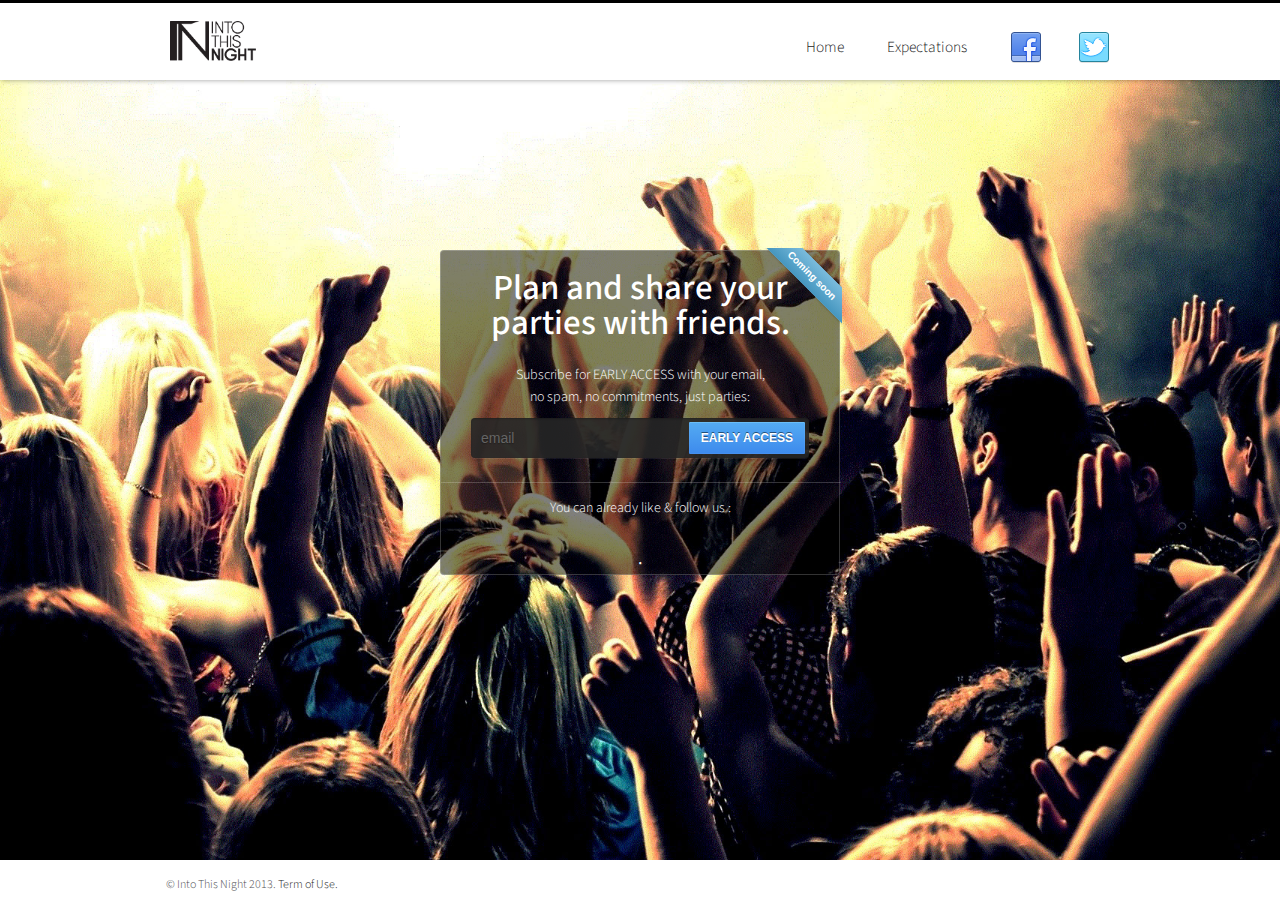
<file: index.html>
<!DOCTYPE html>
<!--[if lt IE 7]>      <html class="no-js homepage lt-ie9 lt-ie8 lt-ie7"> <![endif]-->
<!--[if IE 7]>         <html class="no-js homepage lt-ie9 lt-ie8"> <![endif]-->
<!--[if IE 8]>         <html class="no-js homepage lt-ie9"> <![endif]-->
<!--[if gt IE 8]><!--> <html id="homepage" class="no-js homepage"> <!--<![endif]-->
    <head>
        <meta charset="utf-8">
        <meta http-equiv="X-UA-Compatible" content="IE=edge,chrome=1">
        <title>Into This Night</title>
        <meta name="description" content="">
        <meta name="viewport" content="width=device-width">

        <!-- Place favicon.ico and apple-touch-icon.png in the root directory -->
		<link rel="icon" type="image/png" href="img/favicon.png">
        
        <link href='http://fonts.googleapis.com/css?family=Source+Sans+Pro:200,300,400,600,700,300italic' rel='stylesheet' type='text/css'>
        <link href='http://fonts.googleapis.com/css?family=Roboto:400,100,100italic,300,300italic,400italic,500,500italic,700,700italic,900,900italic' rel='stylesheet' type='text/css'>
        <link href='http://fonts.googleapis.com/css?family=Great+Vibes' rel='stylesheet' type='text/css'>

        <link rel="stylesheet" href="css/normalize.css">
        <link rel="stylesheet" href="css/main.css">
		<script src="js/vendor/modernizr-2.6.2.min.js"></script>
    </head>
    <body id="homepage">
    	<div id="fb-root"></div>
			<script>(function(d, s, id) {
              var js, fjs = d.getElementsByTagName(s)[0];
              if (d.getElementById(id)) return;
              js = d.createElement(s); js.id = id;
              js.src = "//connect.facebook.net/en_US/all.js#xfbml=1&appId=565531223459937";
              fjs.parentNode.insertBefore(js, fjs);
            }(document, 'script', 'facebook-jssdk'));</script>
        <!--[if lt IE 7]>
            <p class="chromeframe">You are using an <strong>outdated</strong> browser. Please <a href="http://browsehappy.com/">upgrade your browser</a> or <a href="http://www.google.com/chromeframe/?redirect=true">activate Google Chrome Frame</a> to improve your experience.</p>
        <![endif]-->

        <!-- Add your site or application content here -->
        <div id="wrapper">
            <header id="header">
                <div class="container clearfix">
                    <div id="logo">
                        <img style="position: absolute; top: 18px; height: 40px;" src="img/itnlogo.png" alt="Into This Night ©">
                    </div>
                    <nav id="menu">
                        <ul>
                            <li><a href="index.html">Home</a></li>
                            <li><a href="expectations.html">Expectations</a></li>
                           <!-- <li><a href="nightclubslist.html">Night Clubs</a></li>-->
                            <li>
                                <a href="http://www.facebook.com/pages/Intothisnightcom/506587609387251?fref=ts" target="_blank">
                                    <img src="img/social/facebook.png" alt="Facebook">
                            	</a>
                                &emsp;&emsp;
                                <a href="https://twitter.com/Intothisnight" target="_blank">
                                    <img src="img/social/twitter.png" alt="Facebook">
                            	</a>
                            </li>
                        </ul>
                    </nav>
                </div>
            </header>
            <article id="main">
                <div id="content">
                    <h1><strong>Plan</strong> and <strong>share</strong> your <strong>parties</strong> with <strong>friends</strong>.</h1>
                    <span class="subtitle">Subscribe for EARLY ACCESS with your email,<br>no spam, no commitments, just parties:</span>
                    <form id="signup" action="php/signup.php" method="post">
                    	<input id="email" name="email" placeholder="email" onblur="$(this).css('color','#ccc');" onFocus="$(this).css('color','black');">
                        <input id="submit" class="button azure-button" type="submit" value="EARLY ACCESS">
                    </form>
                    <hr/>
                    <span class="subtitle">You can already like & follow us :</span>
                    <div class="social">
                  		<span>
                       <!--
                        <a href="http://www.facebook.com/pages/Intothisnightcom/565531223459937?fref=ts" target="_blank">
                            <img src="img/social/facebook.png" alt="Facebook">
                        </a>
                        &emsp;
                        <div class="fb-like" data-href="http://www.facebook.com/pages/Intothisnightcom/506587609387251" data-send="false" data-layout="box_count" data-width="250" data-show-faces="false" data-font="verdana"></div>
                        &emsp;<span style="position: relative; color: white; font-size:36px; font-weight:bolder; top:7px;">&middot;</span>&emsp;
                        <a href="https://twitter.com/Intothisnight" target="_blank">
                            <img src="img/social/twitter.png" alt="Facebook">
                        </a>
                        &emsp;
                        <div class="twitter_box" style="display:inline-block"><span id="followers"></span></div>
    					<span style="position:relative; top:5px;"><a href="https://twitter.com/intothisnight" class="twitter-follow-button" data-show-count="false" data-show-screen-name="false"></a></span>
    					-->
                        &emsp;&emsp;
                       	<span><div class="fb-like" data-href="http://www.facebook.com/pages/Intothisnightcom/506587609387251" data-send="false" data-layout="button_count" data-width="250" data-show-faces="false" data-font="verdana"></div></span>
    					&emsp;<span style="position: relative; color: white; font-size:18px; font-weight:bolder; top:2px;">&middot;</span>&emsp;
                        <span style="position:relative; top:5px;"><a href="https://twitter.com/intothisnight" class="twitter-follow-button" data-show-count="true" data-show-screen-name="false"></a></span>
                    </div>
                    <div class="ribbon-wrapper">
                        <div class="ribbon">Coming soon</div>
                    </div>
                </div>
            </article>
            <footer id="footer">
            	<span style="position: relative; font-size: 12px; left: 13%; top: 13px;">
				&copy; Into This Night 2013. <a href="terms.html">Term of Use.</a>
            	</span>
            </footer>
        </div>

        <script src="//ajax.googleapis.com/ajax/libs/jquery/1.9.0/jquery.min.js"></script>
        <script>window.jQuery || document.write('<script src="js/vendor/jquery-1.9.0.min.js"><\/script>')</script>
        <script src="js/plugins.js"></script>
        <script src="js/main.js"></script>

        <!-- Google Analytics: change UA-XXXXX-X to be your site's ID. -->
        <script type="text/javascript">
		  var _gaq = _gaq || [];
		  _gaq.push(['_setAccount', 'UA-38547756-1']);
		  _gaq.push(['_trackPageview']);
		
		  (function() {
			var ga = document.createElement('script'); ga.type = 'text/javascript'; ga.async = true;
			ga.src = ('https:' == document.location.protocol ? 'https://ssl' : 'http://www') + '.google-analytics.com/ga.js';
			var s = document.getElementsByTagName('script')[0]; s.parentNode.insertBefore(ga, s);
		  })();
		<!--TWITTER-->		  
		  !function(d,s,id){
			var js,fjs=d.getElementsByTagName(s)[0];
			if(!d.getElementById(id)){js=d.createElement(s);
			js.id=id;js.src="//platform.twitter.com/widgets.js";
			fjs.parentNode.insertBefore(js,fjs);
			}}(document,"script","twitter-wjs");
		</script>
    </body>
</html>
</file>
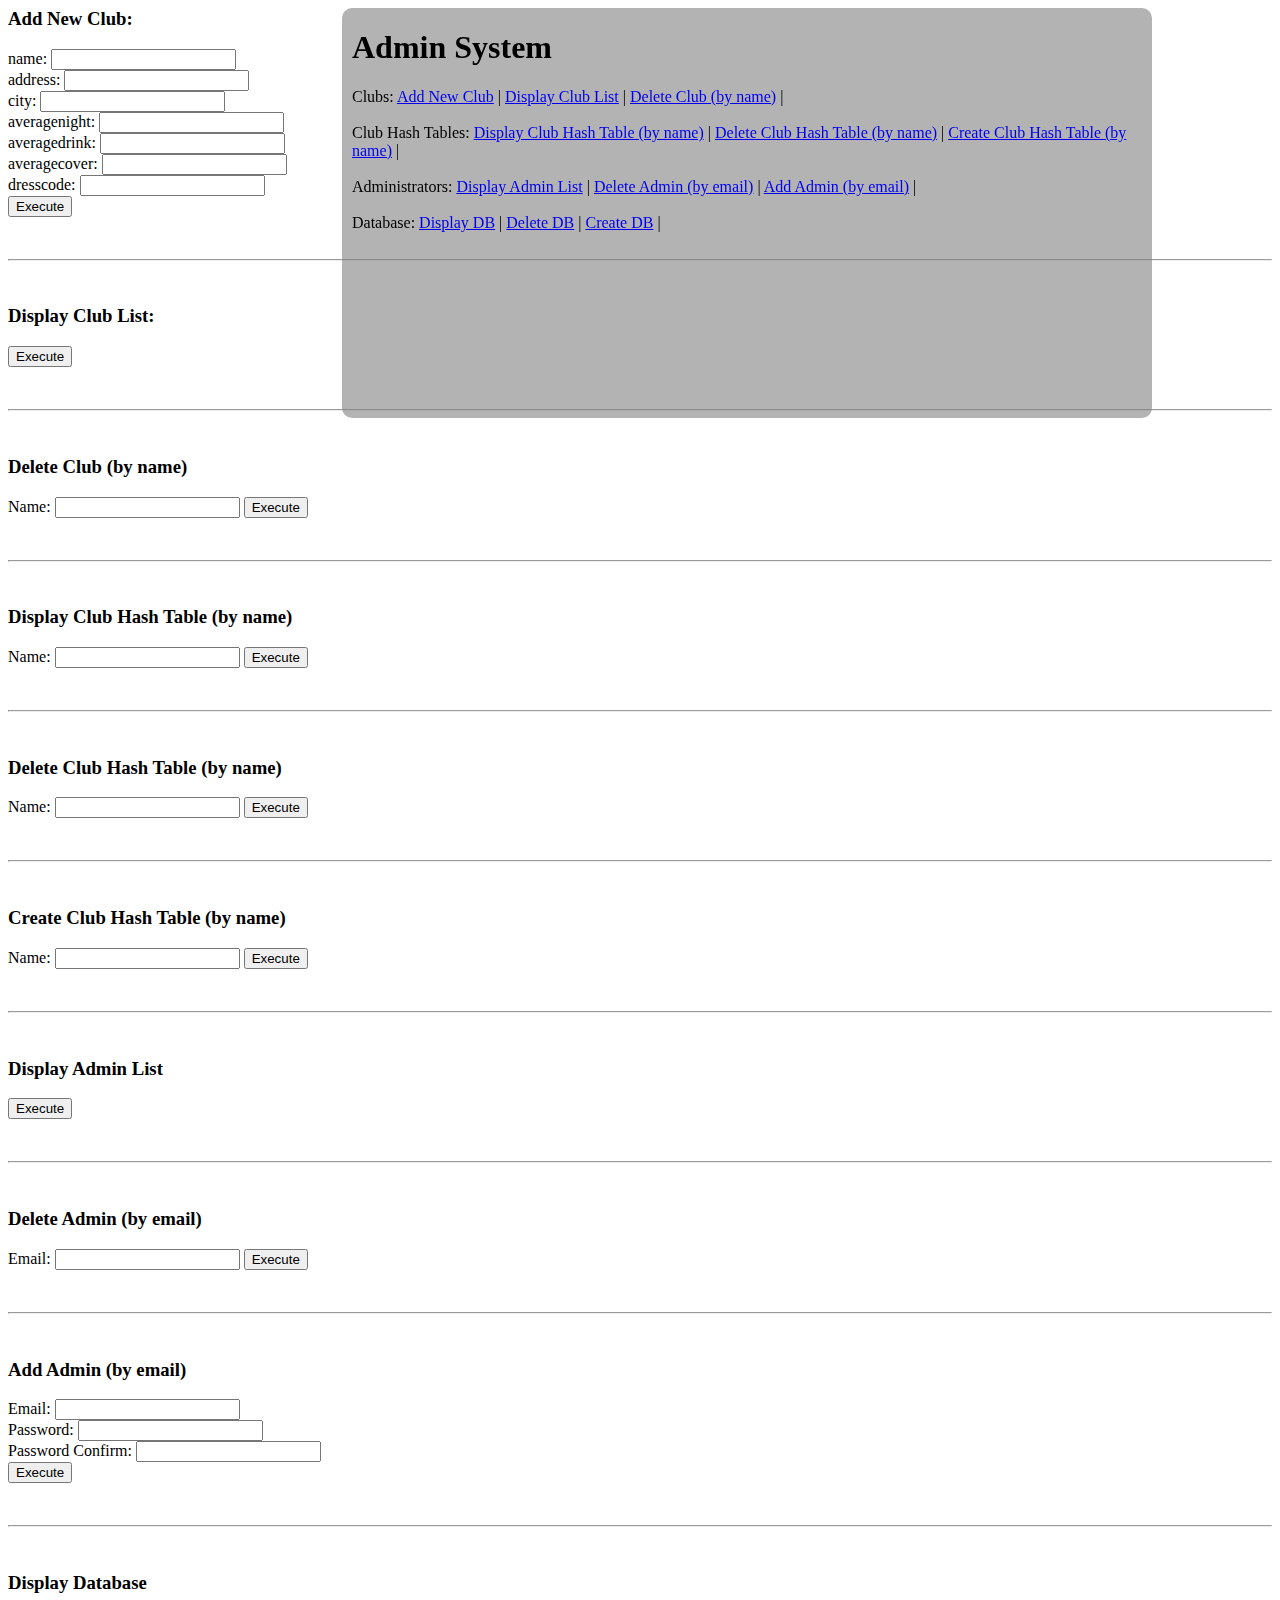
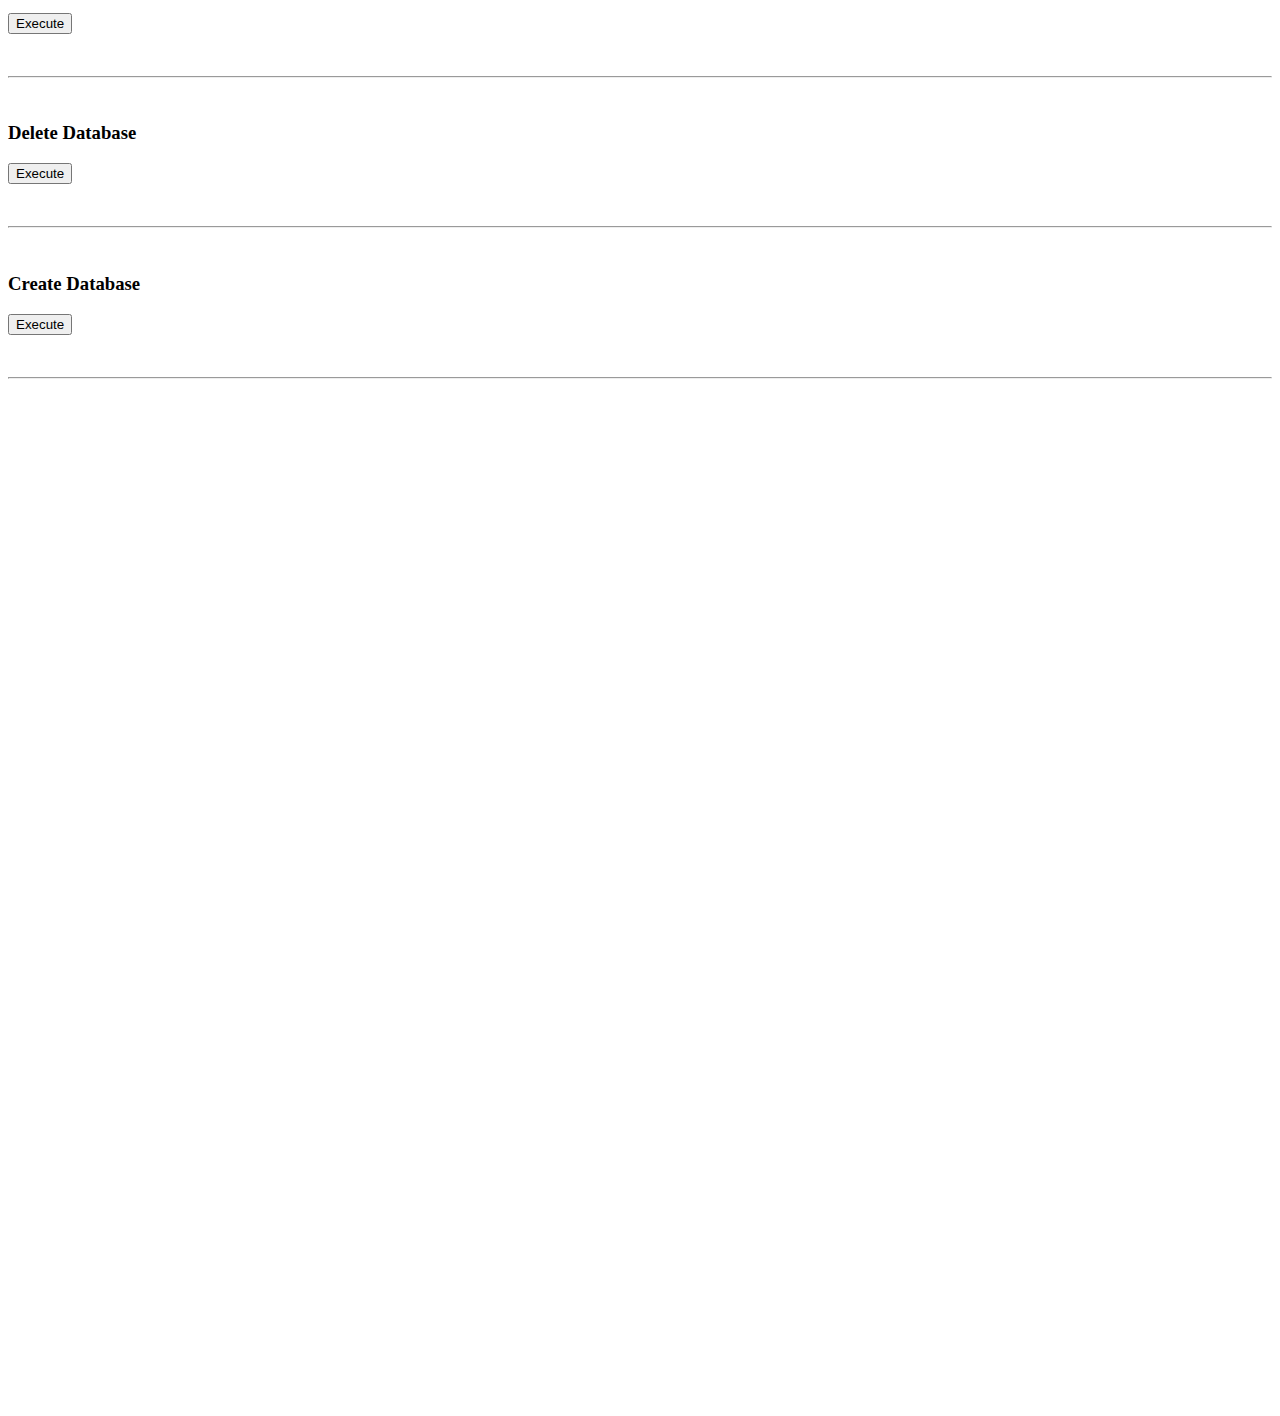
<file: admin system/index.html>
<html>
    <head>
        <title>
        	Admin System
        </title>
    </head>
    <body style="height: 3000px;">
    	<span style="position: fixed; width: 800px; background: grey; opacity: 0.6; height: 400px; right: 10%; padding: 5px; border-radius: 10px;"></span>
    	<div style="position: fixed; width: 800px; height: 400px; right: 10%;">
            <div style="opacity:1;">
            <h1>Admin System</h1>
            Clubs:
            <a href="#newclub">Add New Club</a> |
            <a href="#displayclub">Display Club List</a> |
            <a href="#deleteclub">Delete Club (by name)</a> |
            <br><br>
            Club Hash Tables:
            <a href="#displayclubht">Display Club Hash Table (by name)</a> |
            <a href="#deleteclubht">Delete Club Hash Table (by name)</a> |
            <a href="#createclubht">Create Club Hash Table (by name)</a> |
            <br><br>
            Administrators:
            <a href="#displaya">Display Admin List</a> |
            <a href="#deletea">Delete Admin (by email)</a> |
            <a href="#adda">Add Admin (by email)</a> |
            <br><br>
            Database:
            <a href="#displaydb">Display DB</a> |
            <a href="#deletedb">Delete DB</a> |
            <a href="#createdb">Create DB</a> |    
            </div>  
        </div>
        <h3 id="newclub">Add New Club:</h3>
        <form action="newclub.php" method="post">
            name: <input type="text" name="name"><br>
            address: <input type="text" name="address"><br>
            city: <input type="text" name="city"><br>
          	averagenight: <input type="text" name="averagenight"><br>
          	averagedrink: <input type="text" name="averagedrink"><br>
          	averagecover: <input type="text" name="averagecover"><br>
            dresscode: <input type="text" name="dresscode"><br>
            <input type="submit" value="Execute">
        </form>
        <br>
        <hr>
        <br>
        <h3 id="displayclub">Display Club List:</h3>
        <form action="displayclub.php" method="post">
            <input type="submit" value="Execute">
        </form>
        <br>
        <hr>
        <br>
        <h3 id="deleteclub">Delete Club (by name)</h3>
        <form action="deleteclub.php" method="post">
            Name: <input type="text" name="email">
            <input type="submit" value="Execute">
        </form>
        <br>
        <hr>
        <br>
        <h3 id="displayclubht">Display Club Hash Table (by name)</h3>
        <form action="displayclubht.php" method="post">
            Name: <input type="text" name="email">
            <input type="submit" value="Execute">
        </form>
        <br>
        <hr>
        <br>
        <h3 id="deleteclubht">Delete Club Hash Table (by name)</h3>
        <form action="deleteclubht.php" method="post">
            Name: <input type="text" name="email">
            <input type="submit" value="Execute">
        </form>
        <br>
        <hr>
        <br>
        <h3 id="createclubht">Create Club Hash Table (by name)</h3>
        <form action="createclubht.php" method="post">
            Name: <input type="text" name="email">
            <input type="submit" value="Execute">
        </form>
        <br>
        <hr>
        <br>
        <h3 id="displaya">Display Admin List</h3>
        <form action="displaya.php" method="post">
            <input type="submit" value="Execute">
        </form>
        <br>
        <hr>
        <br>
        <h3 id="deletea">Delete Admin (by email)</h3>
        <form action="deletea.php" method="post">
            Email: <input type="text" name="email">
            <input type="submit" value="Execute">
        </form>
        <br>
        <hr>
        <br>
        <h3 id="adda">Add Admin (by email)</h3>
        <form action="deletea.php" method="post">
            Email: <input type="text" name="email"><br>
            Password: <input type="password" name="email"><br>
            Password Confirm: <input type="password" name="email"><br>
            <input type="submit" value="Execute">
        </form>
        <br>
        <hr>
        <br>
        <h3 id="displaydb">Display Database</h3>
        <form action="displaydb.php" method="post">
            <input type="submit" value="Execute">
        </form>
        <br>
        <hr>
        <br>
        <h3 id="deletedb">Delete Database</h3>
        <form action="deletedb.php" method="post">
            <input type="submit" value="Execute">
        </form>
        <br>
        <hr>
        <br>
        <h3 id="createdb">Create Database</h3>
        <form action="createdb.php" method="post">
            <input type="submit" value="Execute">
        </form>        
        <br>
        <hr>
        <br>
	</body>
</html>
</file>
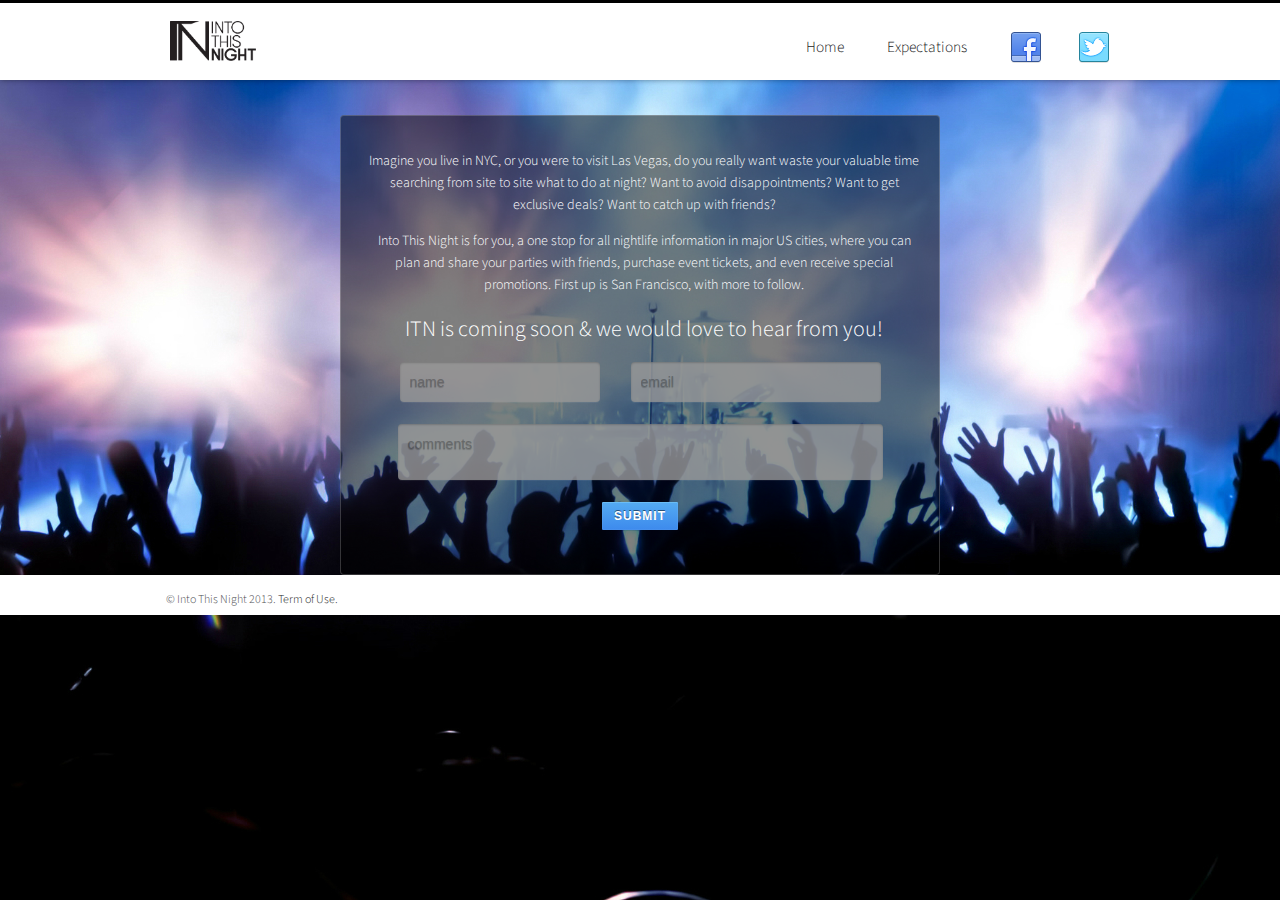
<file: expectations.html>
<!DOCTYPE html>
<!--[if lt IE 7]>      <html class="no-js homepage lt-ie9 lt-ie8 lt-ie7"> <![endif]-->
<!--[if IE 7]>         <html class="no-js homepage lt-ie9 lt-ie8"> <![endif]-->
<!--[if IE 8]>         <html class="no-js homepage lt-ie9"> <![endif]-->
<!--[if gt IE 8]><!--> <html id="homepage2" class="no-js homepage2"> <!--<![endif]-->
    <head>
        <meta charset="utf-8">
        <meta http-equiv="X-UA-Compatible" content="IE=edge,chrome=1">
        <title>Into This Night</title>
        <meta name="description" content="">
        <meta name="viewport" content="width=device-width">

        <!-- Place favicon.ico and apple-touch-icon.png in the root directory -->
		<link rel="icon" type="image/png" href="img/favicon.png">
        
        <link href='http://fonts.googleapis.com/css?family=Source+Sans+Pro:200,300,400,600,700,300italic' rel='stylesheet' type='text/css'>
        <link href='http://fonts.googleapis.com/css?family=Roboto:400,100,100italic,300,300italic,400italic,500,500italic,700,700italic,900,900italic' rel='stylesheet' type='text/css'>
        <link href='http://fonts.googleapis.com/css?family=Great+Vibes' rel='stylesheet' type='text/css'>

        <link rel="stylesheet" href="css/normalize.css">
        <link rel="stylesheet" href="css/main.css">
		<script src="js/vendor/modernizr-2.6.2.min.js"></script>
    </head>
    <body id="homepage2">
    	<div id="fb-root"></div>
			<script>(function(d, s, id) {
              var js, fjs = d.getElementsByTagName(s)[0];
              if (d.getElementById(id)) return;
              js = d.createElement(s); js.id = id;
              js.src = "//connect.facebook.net/en_US/all.js#xfbml=1&appId=565531223459937";
              fjs.parentNode.insertBefore(js, fjs);
            }(document, 'script', 'facebook-jssdk'));</script>
        <!--[if lt IE 7]>
            <p class="chromeframe">You are using an <strong>outdated</strong> browser. Please <a href="http://browsehappy.com/">upgrade your browser</a> or <a href="http://www.google.com/chromeframe/?redirect=true">activate Google Chrome Frame</a> to improve your experience.</p>
        <![endif]-->

        <!-- Add your site or application content here -->
        <div id="wrapper">
            <header id="header">
                <div class="container clearfix">
                    <div id="logo">
                        <img style="position: absolute; top: 18px; height: 40px;" src="img/itnlogo.png" alt="Into This Night ©">
                    </div>
                    <nav id="menu">
                        <ul>
                            <li><a href="index.html">Home</a></li>
                            <li><a href="expectations.html">Expectations</a></li>
                           <!-- <li><a href="nightclubslist.html">Night Clubs</a></li>-->
                            <li>
                                <a href="http://www.facebook.com/pages/Intothisnightcom/506587609387251?fref=ts" target="_blank">
                                    <img src="img/social/facebook.png" alt="Facebook">
                            	</a>
                                &emsp;&emsp;
                                <a href="https://twitter.com/Intothisnight" target="_blank">
                                    <img src="img/social/twitter.png" alt="Facebook">
                            	</a>
                            </li>
                        </ul>
                    </nav>
                </div>
            </header>
            <article id="main2">
                <!--<span id="skyline">
                	<img src="img/bg2.jpg" alt="bg2">
           		</span>-->
       	
                <div id="content2">
                    <span style="position: relative; display: inline-block; width:550px ;float: right;">
                        <p style="font-size: 14px;">Imagine you live in NYC, or you were to visit Las Vegas, do you really want waste your valuable time searching from site to site what to do at night? Want to avoid disappointments? Want to get exclusive deals? Want to catch up with friends? </p>
                        <p style="font-size: 14px;">Into This Night is for you, a one stop for all nightlife information in major US cities, where you can plan and share your parties with friends, purchase event tickets, and even receive special promotions. First up is San Francisco, with more to follow.</p>
                        <p style="font-size: 22px;">ITN is coming soon & we would love to hear from you!</p>
                    </span>
                    <form id="feedbackfrm" action="php/send.php" method="POST">
                        <input id="name" class="inputs" name="name" type="text"  placeholder="name" style="width:200px;">
                        &emsp;&emsp;<input id="email" class="inputs" type="text" name="email"  placeholder="email" style="width:250px;"><br><br>
                        <textarea id="comments" class="inputs" name="comments" rows="2" cols="70"  placeholder="comments" style="resize:none; width: 485px;"></textarea><br><br>
                        <input id="frmsubmit" class="button azure-button" type="submit" value="Submit">
                        <span id="upload_target" style="left: 30px; width: 200px;"></span>
                    </form>
                </div>
            </article>
            <footer id="footer">
            	<span style="position: relative; font-size: 12px; left: 13%; top: 13px;">
				&copy; Into This Night 2013. <a href="terms.html">Term of Use.</a>
            	</span>
            </footer>
        </div>

        <script src="//ajax.googleapis.com/ajax/libs/jquery/1.9.0/jquery.min.js"></script>
        <script>window.jQuery || document.write('<script src="js/vendor/jquery-1.9.0.min.js"><\/script>')</script>
        <script src="js/plugins.js"></script>
        <script src="js/main.js"></script>

        <!-- Google Analytics: change UA-XXXXX-X to be your site's ID. -->
        <script type="text/javascript">
		  var _gaq = _gaq || [];
		  _gaq.push(['_setAccount', 'UA-38547756-1']);
		  _gaq.push(['_trackPageview']);
		
		  (function() {
			var ga = document.createElement('script'); ga.type = 'text/javascript'; ga.async = true;
			ga.src = ('https:' == document.location.protocol ? 'https://ssl' : 'http://www') + '.google-analytics.com/ga.js';
			var s = document.getElementsByTagName('script')[0]; s.parentNode.insertBefore(ga, s);
		  })();
		<!--TWITTER-->		  
		  !function(d,s,id){
			var js,fjs=d.getElementsByTagName(s)[0];
			if(!d.getElementById(id)){js=d.createElement(s);
			js.id=id;js.src="//platform.twitter.com/widgets.js";
			fjs.parentNode.insertBefore(js,fjs);
			}}(document,"script","twitter-wjs");
			
		 <!--expectation form AJAX-->
		  $(document).ready(function(){
			$("#feedbackfrm").submit(function(){			
				var name = $('#feedbackfrm [name="name"]').val();
				var email = $('#feedbackfrm [name="email"]').val();
				var comments = $('#feedbackfrm [name="comments"]').val();
			
				var str = $(this).serialize();
				$.ajax({
					type: "POST",
					url: "../php/send.php",
					data: str,
					success: function(result){
							document.getElementById("upload_target").innerHTML = result;
					}
				});
				return false;
			});
		});
		</script>
    </body>
</html>
</file>
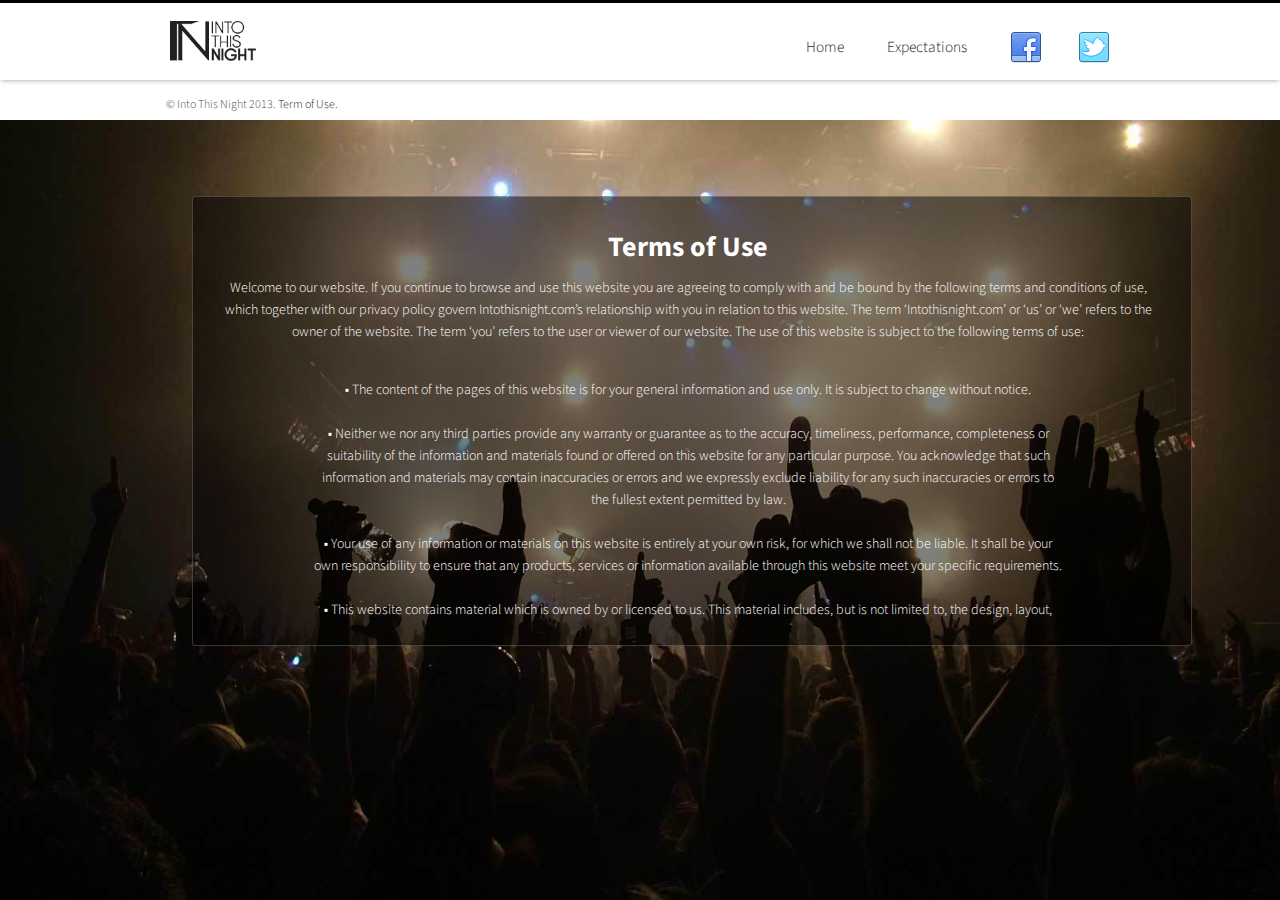
<file: terms.html>
<!DOCTYPE html>
<!--[if lt IE 7]>      <html class="no-js homepage lt-ie9 lt-ie8 lt-ie7"> <![endif]-->
<!--[if IE 7]>         <html class="no-js homepage lt-ie9 lt-ie8"> <![endif]-->
<!--[if IE 8]>         <html class="no-js homepage lt-ie9"> <![endif]-->
<!--[if gt IE 8]><!--> <html id="homepage3" class="no-js homepage3"> <!--<![endif]-->
    <head>
        <meta charset="utf-8">
        <meta http-equiv="X-UA-Compatible" content="IE=edge,chrome=1">
        <title>Into This Night</title>
        <meta name="description" content="">
        <meta name="viewport" content="width=device-width">

        <!-- Place favicon.ico and apple-touch-icon.png in the root directory -->
		<link rel="icon" type="image/png" href="img/favicon.png">
        
        <link href='http://fonts.googleapis.com/css?family=Source+Sans+Pro:200,300,400,600,700,300italic' rel='stylesheet' type='text/css'>
        <link href='http://fonts.googleapis.com/css?family=Roboto:400,100,100italic,300,300italic,400italic,500,500italic,700,700italic,900,900italic' rel='stylesheet' type='text/css'>
        <link href='http://fonts.googleapis.com/css?family=Great+Vibes' rel='stylesheet' type='text/css'>

        <link rel="stylesheet" href="css/normalize.css">
        <link rel="stylesheet" href="css/main.css">
		<script src="js/vendor/modernizr-2.6.2.min.js"></script>
    </head>
    <body id="homepage3">
    	<div id="fb-root"></div>
			<script>(function(d, s, id) {
              var js, fjs = d.getElementsByTagName(s)[0];
              if (d.getElementById(id)) return;
              js = d.createElement(s); js.id = id;
              js.src = "//connect.facebook.net/en_US/all.js#xfbml=1&appId=565531223459937";
              fjs.parentNode.insertBefore(js, fjs);
            }(document, 'script', 'facebook-jssdk'));</script>
        <!--[if lt IE 7]>
            <p class="chromeframe">You are using an <strong>outdated</strong> browser. Please <a href="http://browsehappy.com/">upgrade your browser</a> or <a href="http://www.google.com/chromeframe/?redirect=true">activate Google Chrome Frame</a> to improve your experience.</p>
        <![endif]-->

        <!-- Add your site or application content here -->
        <div id="wrapper">
            <header id="header">
                <div class="container clearfix">
                    <div id="logo">
                        <img style="position: absolute; top: 18px; height: 40px;" src="img/itnlogo.png" alt="Into This Night ©">
                    </div>
                    <nav id="menu">
                        <ul>
                            <li><a href="index.html">Home</a></li>
                            <li><a href="expectations.html">Expectations</a></li>
                           <!-- <li><a href="nightclubslist.html">Night Clubs</a></li>-->
                            <li>
                                <a href="http://www.facebook.com/pages/Intothisnightcom/506587609387251?fref=ts" target="_blank">
                                    <img src="img/social/facebook.png" alt="Facebook">
                            	</a>
                                &emsp;&emsp;
                                <a href="https://twitter.com/Intothisnight" target="_blank">
                                    <img src="img/social/twitter.png" alt="Facebook">
                            	</a>
                            </li>
                        </ul>
                    </nav>
                </div>
            </header>
            <article id="main">
            	<div id="content3">
                <div id="content3h">
                    <h1> Terms of Use</h1>
                    <p>
                        Welcome to our website. If you continue to browse and use this website you are agreeing to comply with and be bound by the following terms and conditions of use, which together with our privacy policy govern Intothisnight.com’s relationship with you in relation to this website. The term ‘Intothisnight.com’ or ‘us’ or ‘we’ refers to the owner of the website. The term ‘you’ refers to the user or viewer of our website. The use of this website is subject to the following terms of use:
                        <br><br>
                        <div id="content3h2">
                        ▪	The content of the pages of this website is for your general information and use only. It is subject to change without notice.
                        <br><br>
                        ▪	Neither we nor any third parties provide any warranty or guarantee as to the accuracy, timeliness, performance, completeness or suitability of the information and materials found or offered on this website for any particular purpose. You acknowledge that such information and materials may contain inaccuracies or errors and we expressly exclude liability for any such inaccuracies or errors to the fullest extent permitted by law.
                        <br><br>
                        ▪	Your use of any information or materials on this website is entirely at your own risk, for which we shall not be liable. It shall be your own responsibility to ensure that any products, services or information available through this website meet your specific requirements.
                        <br><br>
                        ▪	This website contains material which is owned by or licensed to us. This material includes, but is not limited to, the design, layout, look, appearance and graphics. Reproduction is prohibited other than in accordance with the copyright notice, which forms part of these terms and conditions.
                        <br><br>
                        ▪	All trade marks reproduced in this website which are not the property of, or licensed to, the operator are acknowledged on the website.
                        <br><br>
                        ▪	Unauthorized use of this website may give rise to a claim for damages and/or be a criminal offence.
                        <br><br>
                        ▪	From time to time this website may also include links to other websites. These links are provided for your convenience to provide further information. They do not signify that we endorse the website(s). We have no responsibility for the content of the linked website(s).
                        <br><br>
                        ▪	You may not create a link to this website from another website or document without Intothisnight.com’s prior written consent.
                        </div>
                        <br><br>
                        Your use of this website and any disputes that may arise out of such use of the website as outlined above is subject to the laws of the United States of America.
                    </p>
            	</div>
                </div>
            </article>
            <footer id="footer">
            	<span style="position: relative; font-size: 12px; left: 13%; top: 13px;">
				&copy; Into This Night 2013. <a href="terms.html">Term of Use.</a>
            	</span>
            </footer>
        </div>

        <script src="//ajax.googleapis.com/ajax/libs/jquery/1.9.0/jquery.min.js"></script>
        <script>window.jQuery || document.write('<script src="js/vendor/jquery-1.9.0.min.js"><\/script>')</script>
        <script src="js/plugins.js"></script>
        <script src="js/main.js"></script>

        <!-- Google Analytics: change UA-XXXXX-X to be your site's ID. -->
        <script type="text/javascript">
		  var _gaq = _gaq || [];
		  _gaq.push(['_setAccount', 'UA-38547756-1']);
		  _gaq.push(['_trackPageview']);
		
		  (function() {
			var ga = document.createElement('script'); ga.type = 'text/javascript'; ga.async = true;
			ga.src = ('https:' == document.location.protocol ? 'https://ssl' : 'http://www') + '.google-analytics.com/ga.js';
			var s = document.getElementsByTagName('script')[0]; s.parentNode.insertBefore(ga, s);
		  })();
		<!--TWITTER-->		  
		  !function(d,s,id){
			var js,fjs=d.getElementsByTagName(s)[0];
			if(!d.getElementById(id)){js=d.createElement(s);
			js.id=id;js.src="//platform.twitter.com/widgets.js";
			fjs.parentNode.insertBefore(js,fjs);
			}}(document,"script","twitter-wjs");
		</script>
    </body>
</html>
</file>
<file: css/main.css>
/*
 * HTML5 Boilerplate
 *
 * TABLE OF CONTENTS:
Base styles: opinionated defaults
Chrome Frame prompt
--------------------------------
Author's custom styles
--------------------------------
Global
Home Page: setup 
Home Page: links
Home Page: logo
Home Page: menu
Home Page: banner
Home Page: positioning
Home Page: content
Home Page: links additional styling
button styling
Midnight Black button
Azure Blue button
ribbon styling
content: social
footer
results
      (to be expanded)
disabling isotope css3 transitions
media screen control
Submit button styling
Select2 styles
INACTIVE facebook like styling
INACTIVE twitter follow styling
expectations page: inputs
--------------------------------
Helper classes
Clearfix: contain floats
Media queries
Boiler Template media print
Boiler Template Link Removal
--------------------------------
terms
 *
 *
 * credits: What follows is the result of much research on cross-browser styling.
 * Credit left inline and big thanks to Nicolas Gallagher, Jonathan Neal,
 * Kroc Camen, and the H5BP dev community and team.
 */
/* ==========================================================================
Base styles: opinionated defaults*/
@font-face {
    font-family: 'SocialGlyphs';
    src: url('../font/socialglyphs-webfont.eot');
    src: url('../font/socialglyphs-webfont.eot?#iefix') format('embedded-opentype'),
         url('../font/socialglyphs-webfont.woff') format('woff'),
         url('../font/socialglyphs-webfont.ttf') format('truetype'),
         url('../font/socialglyphs-webfont.svg#SocialGlyphsRegular') format('svg');
    font-weight: normal;
    font-style: normal;
}
html,
button,
input,
select,
textarea {
    color: #222;
}
body {
    font-size: 1em;
    line-height: 1.4;
}
html,
body {
   margin:0;
   padding:0;
   height:100%;
}
#wrapper {
   min-height:100%;
   position:relative;
}
/*
 * Remove text-shadow in selection highlight: h5bp.com/i
 * These selection declarations have to be separate.
 * Customize the background color to match your design.
 */
::-moz-selection {
    background: #b3d4fc;
    text-shadow: none;
}
::selection {
    background: #b3d4fc;
    text-shadow: none;
}
/*
 * A better looking default horizontal rule
 */
hr {
    display: block;
    height: 1px;
    border: 0;
    border-top: 1px solid #ccc;
    margin: 1em 0;
    padding: 0;
}
/*
 * Remove the gap between images and the bottom of their containers: h5bp.com/i/440
 */
img {
    vertical-align: middle;
}

/*
 * Remove default fieldset styles.
 */
fieldset {
    border: 0;
    margin: 0;
    padding: 0;
}
/*
 * Allow only vertical resizing of textareas.
 */
textarea {
    resize: vertical;
}
/* ==========================================================================
Chrome Frame prompt*/
.chromeframe {
    margin: 0.2em 0;
    background: #ccc;
    color: #000;
    padding: 0.2em 0;
}
/* ==========================================================================*/
/* ==========================================================================
   Author's custom styles
   ========================================================================== */
/* ==========================================================================*/
/*Global*/
* { 
    -webkit-box-sizing: border-box; /* Safari/Chrome, other WebKit */
    -moz-box-sizing: border-box;    /* Firefox, other Gecko */
    box-sizing: border-box;         /* Opera/IE 8+ */
}
body {
    font: 14px/22px 'Source Sans Pro', sans-serif;
    font-weight: 300;
    color: #4c4d51;
    background: #f8f7f3;
}
/* ==========================================================================
Home Page: setup*/
#homepage { 
	background: url(../img/bg.jpg) no-repeat center center fixed; 
	-webkit-background-size: cover;
	-moz-background-size: cover;
	-o-background-size: cover;
	background-size: cover;
}
#homepage3 { 
	background: url(../img/termsbg.jpg) no-repeat bottom center fixed; 
	-webkit-background-size: cover;
	-moz-background-size: cover;
	-o-background-size: cover;
	background-size: cover;
}
h1, h2, h3, h4, h5, h6{
}
.container{
	width: 960px;
	padding: 0 10px;
	max-width: 100%;
	/*min-width: 700px; temp*/
	margin: auto;
}
#header{
	display: block;
	width: 100%;
	/*min-width: 700px; /*temp*/
	height: 80px;
	position: relative;

	background: #fff;
	border-top: 3px solid #000;

	-webkit-box-shadow: 0 1px 5px -1px rgba(0,0,0,.4);
	-moz-box-shadow: 0 1px 5px -1px rgba(0,0,0,.4);
	box-shadow: 0 1px 5px -1px rgba(0,0,0,.4);
}
/*Home Page: links*/
a{
    text-decoration: none;
    color: #222;
    transition: color .3s;
    -moz-transition: color .3s; /* Firefox 4 */
    -webkit-transition: color .3s; /* Safari and Chrome */
    -o-transition: color .3s; /* Opera */
}
a:hover, a.selected{
    color: #ea4848;
}
/*Home Page: logo*/
#logo{
    line-height: 40px;
    font-size: 2.2em;
    float: left;
    padding: 20px 0;

}
.logo{
    font-family: 'Great Vibes', cursive;
}
/*Home Page: menu*/

#menu{
    float: right;
    font-size: 1.1em;
}
#menu ul{
    margin: 0;
    padding: 29px 0;
}
#menu ul li{
    display: inline-block;
    margin-right: 40px;
}
#menu ul li:last-child{
    margin-right: 0px;
}
/*Home Page: banner*/
#banner{
    height: 200px;
    background: url(../img/bg.jpg) no-repeat center center; 
    -webkit-background-size: cover;
    -moz-background-size: cover;
    -o-background-size: cover;
    background-size: cover;
}
#banner #lead-text{
    position: relative;
    z-index: 1;
    width: 320px;
    left: 0;
    right: 0;
    padding: 43px 0;
    margin: 0 auto;
    opacity: 1;
}
#banner .lead-line{
    font-family: 'Source Sans Pro', sans-serif;
    font-weight: 300;
    width: 100%;
    color: #fff;
    display: block;
    text-align: center;
    font-size: 3em;
    background: rgba(50,50,50,.8);
    margin-bottom: 2px;
    padding: .4em 0;
}
/*Home Page: positioning*/
.homepage #main{
    padding-bottom: 40px;
}
#overlay{
    padding: 130px 0;
    display: block;
}
/*Home Page: content*/
#content{
    position: absolute;
    margin-top: -65px;
    margin-left: -200px;
    top: 35%;
    left:50%;
    padding: 20px;
    width: 400px;
    height: 325px;

    text-align: center;

    color: #fff;
    background: rgba(0,0,0,.5);
    border: 1px solid rgba(255,255,255,.2);

    -webkit-border-radius: 4px;
    -moz-border-radius: 4px;
    border-radius: 4px;
}
#content .logo{
    font-size: 2em;
}
#content h1{
    font-weight: 500;
    font-size: 2.5em;
    line-height: 1em;
	padding: 0;
    margin-top: 0;
}
#content h1 strong{
    font-weight: 500;
}
#content hr{
    border-top: 1px solid rgba(255,255,255,.2);
    height: 0;
    margin-left: -20px;
    width: 400px;
}
#content span.subtitle{
}
#content form{
    position: relative;
    padding: 10px;
}
#content input#email{
    border: none;
    opacity: .99;
    -moz-border-radius: 4px;
    -webkit-border-radius: 4px;
    border-radius: 4px;

    background-color: rgba(39, 39, 39, 0.9);

    -moz-box-shadow:
        0 1px 0 rgba(255,255,255,.08),
        inset 0 1px 2px rgba(0,0,0,.22);
    -webkit-box-shadow:
        0 1px 0 rgba(255,255,255,.08),
        inset 0 1px 2px rgba(0,0,0,.22);
    box-shadow:
        0 1px 0 rgba(255,255,255,.08),
        inset 0 1px 2px rgba(0,0,0,.22);

    
    padding: 12px 120px 12px 10px;
    width: 100%;
    color: #222;

}
#content input#email:focus{
    box-shadow: 0 1px 0 rgba(255,255,255,0.2), inset 0 1px 1px rgba(0,0,0,0.1), 0 0 0 3px rgba(255,255,255,0.15);
    background: rgba(255, 255, 255, 0.9);
    outline: none;

    transition: all .3s;
    -moz-transition: all .3s; /* Firefox 4 */
    -webkit-transition: all .3s; /* Safari and Chrome */
    -o-transition: all .3s; /* Opera */
}
#content input#email::-webkit-input-placeholder {
    color: #656565;
    text-shadow: 0 1px 1px rgba(0,0,0,.25);
}
#content input#email:-moz-placeholder {
    color: #656565;
    text-shadow: 0 1px 1px rgba(0,0,0,.25);
}
#content input#email:focus:-ms-input-placeholder {
    color: #656565;
    text-shadow: 0 1px 1px rgba(0,0,0,.25);
}
#content input#email:focus::-webkit-input-placeholder {
    text-shadow: none;
}
#content input#email:focus:-moz-placeholder {
    text-shadow: none;
}
#content input#email:focus:-ms-input-placeholder {
    text-shadow: none;
}
/*Home Page: links additional styling*/
a.button,
a.button:visited,
a.button:hover {
    color: #fff;
    outline: 0 !important;
    text-decoration: none;
}
#content input#submit{
    position: absolute;
    top: 14px;
    right: 14px;
    height: 32px;
    border: none;
    margin: 0;
}
/*button styling*/
.button {
    display: inline-block;
    font-weight: bold;
    color: #fff;
    text-shadow: 0 -1px 0 rgba(0, 0, 0, 0.5);
    font-size: 12px;
    line-height: 20px;
    padding: 5px 12px;
    -webkit-border-radius: 1px;
    border-radius: 1px;
    position: relative;
    margin: 0 10px 10px 0;
}
.button:after {
    position: absolute;
    display: block;
    content: "";
    top: -1px;
    left: -1px;
    right: -1px;
    bottom: -1px;
    z-index: -1;
    -webkit-border-radius: 2px;
    border-radius: 2px;
    -webkit-box-shadow: 0 1px 2px rgba(0, 0, 0, 0.25);
    box-shadow: 0 1px 2px rgba(0, 0, 0, 0.25);
}
.button:active {
    -webkit-box-shadow: inset 0 1px 2px rgba(0, 0, 0, 0.15), inset 0 0 1px rgba(0, 0, 0, 0.02) !important;
    box-shadow: inset 0 1px 2px rgba(0, 0, 0, 0.15), inset 0 0 1px rgba(0, 0, 0, 0.02) !important;
}
.button:active:after {
    -webkit-box-shadow: 0 1px 0 0 rgba(255, 255, 255, 0.5) !important;
    box-shadow: 0 1px 0 0 rgba(255, 255, 255, 0.5) !important;
}
/*Midnight Black button*/
.black-button:hover {
    -webkit-box-shadow: inset 0 0 0 1px rgba(255, 255, 255, 0.05), inset 0 1px 0 0 #7c8184;
    box-shadow: inset 0 0 0 1px rgba(255, 255, 255, 0.05), inset 0 1px 0 0 #7c8184;
    background-color: #676b6d;
    background-image: -webkit-gradient(linear, left top, left bottom, from(#676b6d), to(#484a4c));
    background-image: -webkit-linear-gradient(top, #676b6d, #484a4c);
    background-image: -moz-linear-gradient(top, #676b6d, #484a4c);
    background-image: -o-linear-gradient(top, #676b6d, #484a4c);
    background-image: -ms-linear-gradient(top, #676b6d, #484a4c);
    background-image: linear-gradient(top, #676b6d, #484a4c);
    filter: progid:DXImageTransform.Microsoft.gradient(GradientType=0,StartColorStr='#676b6d', EndColorStr='#484a4c');
}
.black-button {
    -webkit-box-shadow: inset 0 0 0 1px rgba(255, 255, 255, 0.05), inset 0 1px 0 0 #6f7476;
    box-shadow: inset 0 0 0 1px rgba(255, 255, 255, 0.05), inset 0 1px 0 0 #6f7476;
}
.black-button,
.black-button:active {
    background-color: #5c6062;
    background-image: -webkit-gradient(linear, left top, left bottom, from(#5c6062), to(#434547));
    background-image: -webkit-linear-gradient(top, #5c6062, #434547);
    background-image: -moz-linear-gradient(top, #5c6062, #434547);
    background-image: -o-linear-gradient(top, #5c6062, #434547);
    background-image: -ms-linear-gradient(top, #5c6062, #434547);
    background-image: linear-gradient(top, #5c6062, #434547);
    filter: progid:DXImageTransform.Microsoft.gradient(GradientType=0,StartColorStr='#5c6062', EndColorStr='#434547');
}
.black-button:after {
    background-color: #37383a;
    background-image: -webkit-gradient(linear, left top, left bottom, from(#37383a), to(#252627));
    background-image: -webkit-linear-gradient(top, #37383a, #252627);
    background-image: -moz-linear-gradient(top, #37383a, #252627);
    background-image: -o-linear-gradient(top, #37383a, #252627);
    background-image: -ms-linear-gradient(top, #37383a, #252627);
    background-image: linear-gradient(top, #37383a, #252627);
    filter: progid:DXImageTransform.Microsoft.gradient(GradientType=0,StartColorStr='#37383a', EndColorStr='#252627');
}
.black-button:active:after {
    background-color: #323435;
    background-image: -webkit-gradient(linear, left top, left bottom, from(#323435), to(#292b2b));
    background-image: -webkit-linear-gradient(top, #323435, #292b2b);
    background-image: -moz-linear-gradient(top, #323435, #292b2b);
    background-image: -o-linear-gradient(top, #323435, #292b2b);
    background-image: -ms-linear-gradient(top, #323435, #292b2b);
    background-image: linear-gradient(top, #323435, #292b2b);
    filter: progid:DXImageTransform.Microsoft.gradient(GradientType=0,StartColorStr='#323435', EndColorStr='#292b2b');
}
/*Azure Blue button*/
.azure-button:hover {
    -webkit-box-shadow: inset 0 0 0 1px rgba(255, 255, 255, 0.05), inset 0 1px 0 0 #71c3f6;
    box-shadow: inset 0 0 0 1px rgba(255, 255, 255, 0.05), inset 0 1px 0 0 #71c3f6;
    background-color: #5db5f4;
    background-image: -webkit-gradient(linear, left top, left bottom, from(#5db5f4), to(#4193ef));
    background-image: -webkit-linear-gradient(top, #5db5f4, #4193ef);
    background-image: -moz-linear-gradient(top, #5db5f4, #4193ef);
    background-image: -o-linear-gradient(top, #5db5f4, #4193ef);
    background-image: -ms-linear-gradient(top, #5db5f4, #4193ef);
    background-image: linear-gradient(top, #5db5f4, #4193ef);
    filter: progid:DXImageTransform.Microsoft.gradient(GradientType=0,StartColorStr='#5db5f4', EndColorStr='#4193ef');
}
.azure-button {
    -webkit-box-shadow: inset 0 0 0 1px rgba(255, 255, 255, 0.05), inset 0 1px 0 0 #64baf5;
    box-shadow: inset 0 0 0 1px rgba(255, 255, 255, 0.05), inset 0 1px 0 0 #64baf5;
}
.azure-button,
.azure-button:active {
    background-color: #54abf2;
    background-image: -webkit-gradient(linear, left top, left bottom, from(#54abf2), to(#3d8aed));
    background-image: -webkit-linear-gradient(top, #54abf2, #3d8aed);
    background-image: -moz-linear-gradient(top, #54abf2, #3d8aed);
    background-image: -o-linear-gradient(top, #54abf2, #3d8aed);
    background-image: -ms-linear-gradient(top, #54abf2, #3d8aed);
    background-image: linear-gradient(top, #54abf2, #3d8aed);
    filter: progid:DXImageTransform.Microsoft.gradient(GradientType=0,StartColorStr='#54abf2', EndColorStr='#3d8aed');
}
.azure-button:after {
    background-color: #3187ed;
    background-image: -webkit-gradient(linear, left top, left bottom, from(#3187ed), to(#204ce4));
    background-image: -webkit-linear-gradient(top, #3187ed, #204ce4);
    background-image: -moz-linear-gradient(top, #3187ed, #204ce4);
    background-image: -o-linear-gradient(top, #3187ed, #204ce4);
    background-image: -ms-linear-gradient(top, #3187ed, #204ce4);
    background-image: linear-gradient(top, #3187ed, #204ce4);
    filter: progid:DXImageTransform.Microsoft.gradient(GradientType=0,StartColorStr='#3187ed', EndColorStr='#204ce4');
}
.azure-button:active:after {
    background-color: #2d79eb;
    background-image: -webkit-gradient(linear, left top, left bottom, from(#2d79eb), to(#255be6));
    background-image: -webkit-linear-gradient(top, #2d79eb, #255be6);
    background-image: -moz-linear-gradient(top, #2d79eb, #255be6);
    background-image: -o-linear-gradient(top, #2d79eb, #255be6);
    background-image: -ms-linear-gradient(top, #2d79eb, #255be6);
    background-image: linear-gradient(top, #2d79eb, #255be6);
    filter: progid:DXImageTransform.Microsoft.gradient(GradientType=0,StartColorStr='#2d79eb', EndColorStr='#255be6');
}
/*ribbon styling*/
.ribbon-wrapper {
  width: 85px;
  height: 88px;
  overflow: hidden;
  position: absolute;
  top: -3px;
  right: -3px;
}

.ribbon {
  font: bold 10px Sans-Serif;
  color: #FFF;
  text-align: center;
  -webkit-transform: rotate(45deg);
  -moz-transform:    rotate(45deg);
  -ms-transform:     rotate(45deg);
  -o-transform:      rotate(45deg);
  position: relative;
  padding: 7px 0;
  left: -5px;
  top: 15px;
  width: 120px;
  background-color: #7abbdc;
  background-image: -webkit-gradient(linear, left top, left bottom, from(#7abbdc), to(#4596bf)); 
  background-image: -webkit-linear-gradient(top, #7abbdc, #4596bf); 
  background-image:    -moz-linear-gradient(top, #7abbdc, #4596bf); 
  background-image:     -ms-linear-gradient(top, #7abbdc, #4596bf); 
  background-image:      -o-linear-gradient(top, #7abbdc, #4596bf); 
  -webkit-box-shadow: 0px 0px 3px rgba(0,0,0,0.3);
  -moz-box-shadow:    0px 0px 3px rgba(0,0,0,0.3);
  box-shadow:         0px 0px 3px rgba(0,0,0,0.3);
}
.ribbon:before, .ribbon:after {
  content: "";
  border-top:   3px solid #005c8a;   
  border-left:  3px solid transparent;
  border-right: 3px solid transparent;
  position:absolute;
  bottom: -3px;
}
.ribbon:before {
  left: 0;
}
.ribbon:after {
  right: 0;
}
/*content: social*/
#content .social{
    text-align: center;
    list-style: none;
    margin-top: 10px;
}

#content ul.social li{
    display: inline-block;
}
/*footer*/
#footer{
    display: block;
    width: 100%;
    background: #fff;
    height: 40px;
	bottom: 0;
}

.homepage #footer{
    position: absolute;
    bottom: 0;
    left: 0;
}
/*Results*/
#searchbar{
  margin: 0 auto 10px;
  background: #333;
  padding: 10px;
  margin: 0px auto 10px;
  display: block;
  text-align: center;
}
#searchbar input#datepicker{
    display: inline-block;
    border: 1px solid rgba(48,48,48, 0.8);
    background: rgba(0,0,0,0.15) url(../img/calendar.png) 90px 0px no-repeat;
    border-radius: 2px;
    box-shadow: inset 0 1px 1px rgba(0,0,0,0.2);
    padding: 5px 30px 5px 10px;
    color: #fff;
    width: 120px;
    height: 29px;
}
#searchbar input#datepicker:focus{
  background-color: rgba(0,0,0,0.35);
  outline: none;
}
#noMatches{
    display: none;
    text-align: center;
    height: 300px;
}
#results{
    margin: auto;
}
.result-item{
    /*border-top: 5px solid #1d1e21;*/
    /*background: url(../img/bg-item.png) repeat;*/
    width: 400px;
    margin: 10px;
    position: relative;

    -webkit-border-radius: 4px;
    -moz-border-radius: 4px;
    border-radius: 4px;

    -webkit-box-shadow: 0 1px 0 1px rgba(0,0,0,0.1);
    -moz-box-shadow: 0 1px 0 1px rgba(0,0,0,0.1);
    box-shadow: 0 1px 0 1px rgba(0,0,0,0.1);

    float: left;
}
.result-item:nth-child(1){

}

.result-item-title{
    background: #fff;
    float: left;
    width: 400px;
    border-bottom: 1px solid rgba(29, 30, 33, 0.14);
    text-align: center;

    -webkit-border-radius: 4px 4px 0 0;
    -moz-border-radius: 4px 4px 0 0;
    border-radius: 4px 4px 0 0;
}

.col1, .col2{
    width: 200px;
    float: left;
    height: 240px;
    background: #fff;
    padding-bottom: 10px;
}
.col2{
    background: #35383d;
}
.result-item-header{
    height: 160px;
    margin: 10px;
    width: 180px;
    overflow: hidden;
    background-position: 50% 50%;
    background-repeat: no-repeat;
    -webkit-background-size: cover;
    -moz-background-size: cover;
    -o-background-size: cover;
    background-size: cover;
    -webkit-border-radius: 4px 4px 0 0;
    -moz-border-radius: 4px 4px 0 0;
    border-radius: 4px 4px 0 0;
}
.result-item-main{
    padding: 0 10px;
}
.show-map .result-item-map{
    margin-top: 0;
}
.result-item-map{
    margin-top: 160px;
    width: 180px;
    height: 160px;

    transition: all .3s;
    -moz-transition: all .3s; /* Firefox 4 */
    -webkit-transition: all .3s; /* Safari and Chrome */
    -o-transition: all .3s; /* Opera */
}
.result-item-map img{
    -webkit-border-radius: 4px;
    -moz-border-radius: 4px;
    border-radius: 4px;
    -webkit-box-shadow: 0 1px 2px rgba(0, 0, 0, 0.2);
    -moz-box-shadow: 0 1px 2px rgba(0, 0, 0, 0.2);
    box-shadow: 0 1px 2px rgba(0, 0, 0, 0.2);
}
.result-item-info{
}
.result-item-info span{
    display: block;
    line-height: 1.1em;
}

.result-item-name{
    font-weight: bold;
}
.result-item-city{
    color: #57abbc;
    font-weight: bold;
    font-size: .8em;
}
.result-item-adress{
    color: #818080;
    font-size: .8em;
}
.friends{
    width: 400px;
    float: left;
}
.friends ul.grid{
    list-style: none;
    padding: 0;
    margin: 0;
}
.friends ul.grid li{
    display: block;
    float: left;   
    width: 40px;
    height: 40px;
}

.result-item-buttons{
    background: #fff;
    padding: 10px;
    border-top: 1px solid rgba(0, 0, 0, 0.1);
    -webkit-border-radius: 0 0 4px 4px;
    -moz-border-radius: 0 0 4px 4px;
    border-radius: 0 0 4px 4px;
    width: 400px;
    float: left;
}
.result-item-social{
    float: left;
}
.result-item-tools{
    float: right;
}
a.result-item-buttons-button{
    background-color: #5b6573;
    -moz-box-shadow: inset 0 1px 0 rgba(255,255,255,.15);
    -webkit-box-shadow: inset 0 1px 0 rgba(255,255,255,.15);
    box-shadow: inset 0 1px 0 rgba(255,255,255,.15);
    background-image: url([data-uri]);
    background-image: -moz-linear-gradient(bottom, rgba(0,0,0,.15) -10%, rgba(255,255,255,.15) 110%);
    background-image: -o-linear-gradient(bottom, rgba(0,0,0,.15) -10%, rgba(255,255,255,.15) 110%);
    background-image: -webkit-linear-gradient(bottom, rgba(0,0,0,.15) -10%, rgba(255,255,255,.15) 110%);
    background-image: linear-gradient(bottom, rgba(0,0,0,.15) -10%, rgba(255,255,255,.15) 110%);



    padding: 4px 7px;
    display: inline-block;
    font-size: 0.8em;
    font-weight: normal;
    line-height: 1;
    -webkit-border-radius: 4px;
    -moz-border-radius: 4px;
    border-radius: 4px;
    cursor: pointer;

    color: #fff;
    font-size: 13px;
    text-shadow: 0 1px 0 rgba(0,0,0,.2);


    transition: color 0s;
    -moz-transition: color 0s; /* Firefox 4 */
    -webkit-transition: color 0s; /* Safari and Chrome */
    -o-transition: color 0s; /* Opera */

}
a.result-item-buttons-button:hover{
    background-color: #464e59;
    -moz-box-shadow: inset 0 1px 0 rgba(255,255,255,.15);
    -webkit-box-shadow: inset 0 1px 0 rgba(255,255,255,.15);
    box-shadow: inset 0 1px 0 rgba(255,255,255,.15);
    background-image: url([data-uri]);
    background-image: -moz-linear-gradient(bottom, rgba(0,0,0,.15) -10%, rgba(255,255,255,.15) 110%);
    background-image: -o-linear-gradient(bottom, rgba(0,0,0,.15) -10%, rgba(255,255,255,.15) 110%);
    background-image: -webkit-linear-gradient(bottom, rgba(0,0,0,.15) -10%, rgba(255,255,255,.15) 110%);
    background-image: linear-gradient(bottom, rgba(0,0,0,.15) -10%, rgba(255,255,255,.15) 110%);

}
a.result-item-buttons-button:active{
    background-color: #34afe3;
    -moz-box-shadow: 0 1px 2px rgba(0,0,0,.35), inset 0 1px 0 rgba(255,255,255,.2);
    -webkit-box-shadow: 0 1px 2px rgba(0,0,0,.35), inset 0 1px 0 rgba(255,255,255,.2);
    box-shadow: 0 1px 2px rgba(0,0,0,.35), inset 0 1px 0 rgba(255,255,255,.2);
    background-image: url([data-uri]);
    background-image: -moz-linear-gradient(bottom, rgba(0,0,0,.4) -25%, rgba(255,255,255,.4) 125%);
    background-image: -o-linear-gradient(bottom, rgba(0,0,0,.4) -25%, rgba(255,255,255,.4) 125%);
    background-image: -webkit-linear-gradient(bottom, rgba(0,0,0,.4) -25%, rgba(255,255,255,.4) 125%);
    background-image: linear-gradient(bottom, rgba(0,0,0,.4) -25%, rgba(255,255,255,.4) 125%);

}
a.result-item-buttons-like:hover i{
    color: #ff4448;
}
a.result-item-buttons-button i{
    color: #fff;
}
.show-map a.result-item-map-button, a.result-item-picture-button{
    display: none;
}
a.result-item-map-button, .show-map a.result-item-picture-button{
    display: inline-block;
}

.hashtags-container{
    margin: 10px;
    height: 170px;
    color: #fff; /* text color */
    font-size: 11px;
    text-shadow: 0 1px 0 rgba(0,0,0,.2); /* drop shadow */

}

.hashtag-item{
    margin: 3px 0;
}

.hashtag-count{
    -moz-border-radius: 9px;
    -webkit-border-radius: 9px;
    border-radius: 9px;
    -moz-background-clip: padding;
    -webkit-background-clip: padding-box;
    background-clip: padding-box;
    background-color: #35383d;
    -moz-box-shadow: 0 1px 0 rgba(255,255,255,.15), inset 0 1px 3px rgba(0,0,0,.26);
    -webkit-box-shadow: 0 1px 0 rgba(255,255,255,.15), inset 0 1px 3px rgba(0,0,0,.26);
    box-shadow: 0 1px 0 rgba(255,255,255,.15), inset 0 1px 3px rgba(0,0,0,.26);
    display: block;
    float: left;
    margin: 3px 0;
    padding: 1px 10px;
    margin-right: 10px;
    font-size: 10px;
    line-height: 14px;
}

.hashtag-number{
    display: none;
}

.hashtag-name{
    font-size: 13px;
    margin: 0 10px;
    float: left;
    display: block;
    max-width: 96px;
    font-size: 13px;
    margin: 0 10px;
    word-break: break-all;
}

.hashtag-toolbar{
    float: right;
}

.rating-stars{
    margin: 0px auto;
    width: 64px;
    height: 14px;
    background: transparent url(../img/star-basis.png) no-repeat;  
}

.rate-stars{
    width: 0;
    height: 28px;
    background: transparent url(../img/star-full.png) no-repeat;  
}

.rate-stars.rate-stars-1{
    width: 20%;
}

.rate-stars.rate-stars-2{
    width: 40%;
}

.rate-stars.rate-stars-3{
    width: 60%;
}

.rate-stars.rate-stars-4{
    width: 80%;
}

.rate-stars.rate-stars-5{
    width: 100%;
}


.isotope,
.isotope .isotope-item {
  /* change duration value to whatever you like */
  -webkit-transition-duration: 0.8s;
     -moz-transition-duration: 0.8s;
      -ms-transition-duration: 0.8s;
       -o-transition-duration: 0.8s;
          transition-duration: 0.8s;
}
.isotope {
  -webkit-transition-property: height, width;
     -moz-transition-property: height, width;
      -ms-transition-property: height, width;
       -o-transition-property: height, width;
          transition-property: height, width;
}
.isotope .isotope-item {
  -webkit-transition-property: -webkit-transform, opacity;
     -moz-transition-property:    -moz-transform, opacity;
      -ms-transition-property:     -ms-transform, opacity;
       -o-transition-property:      -o-transform, opacity;
          transition-property:         transform, opacity;
}
/**** disabling Isotope CSS3 transitions ****/
.isotope.no-transition,
.isotope.no-transition .isotope-item,
.isotope .isotope-item.no-transition {
  -webkit-transition-duration: 0s;
     -moz-transition-duration: 0s;
      -ms-transition-duration: 0s;
       -o-transition-duration: 0s;
          transition-duration: 0s;
}
ul#results-pagination{
    list-style: none;
    padding: 0;
    margin: 0;
    text-align: center;
}
ul#results-pagination li{
    padding: 0;
    margin: 0;
    display: inline-block;
    padding: 4px 7px;
    color: #818181;
    background: rgba(255, 255, 255, 0.8);
    cursor: pointer;
}
ul#results-pagination li a{
    color: #222;
}
ul#results-pagination li.active{
    background: rgba(230, 230, 230, 0.8);
    border-left: 1px solid rgba(0,0,0,.1);
    border-right: 1px solid rgba(0,0,0,.1);
}
ul#results-pagination li:hover{
    background: rgba(255, 255, 255, 0.9);
}
ul#results-pagination li:last-child.active{
    border-right: none;
}
ul#results-pagination li:first-child.active{
    border-left: none;
}

/*
** Elastislide
*/

.elastislide-list {
    list-style-type: none;
    display: none;
}

.no-js .elastislide-list {
    display: block;
}

.elastislide-carousel ul li {
    min-width: 20px; /* minimum width of the image (min width + border) */
}

.elastislide-wrapper {
    position: relative;
    background-color: #fff;
    margin: 0 auto;
    min-height: 60px;
    box-shadow: 1px 1px 3px rgba(0,0,0,0.2);
}

.elastislide-wrapper.elastislide-loading {
    background-image: url(../img/elastislide/loading.gif);
    background-repeat: no-repeat;
    background-position: center center;
}

.elastislide-horizontal {
    padding: 10px 40px;
}

.elastislide-vertical {
    padding: 40px 10px;
}

.elastislide-carousel {
    overflow: hidden;
    position: relative;
}

.elastislide-carousel ul {
    position: relative;
    display: block;
    list-style-type: none;
    padding: 0;
    margin: 0;
    -webkit-backface-visibility: hidden;
    -webkit-transform: translateX(0px);
    -moz-transform: translateX(0px);
    -ms-transform: translateX(0px);
    -o-transform: translateX(0px);
    transform: translateX(0px);
}

.elastislide-horizontal ul {
    white-space: nowrap;
}

.elastislide-carousel ul li {
    margin: 0;
    -webkit-backface-visibility: hidden;
}

.elastislide-horizontal ul li {
    height: 100%;
    display: inline-block;
}

.elastislide-vertical ul li {
    display: block;
}

.elastislide-carousel ul li a {
    display: inline-block;
    width: 100%;
}

.elastislide-carousel ul li a img {
    display: block;
    border: 2px solid white;
    max-width: 100%;
    height: auto;
}

/* Navigation Arrows */

.elastislide-wrapper nav span {
    position: absolute;
    background: #ddd url(../img/elastislide/nav.png) no-repeat 4px 3px;
    width: 23px;
    height: 23px;
    border-radius: 50%;
    text-indent: -9000px;
    cursor: pointer;
    opacity: 0.8;
}

.elastislide-wrapper nav span:hover {
    opacity: 1.0
}

.elastislide-horizontal nav span {
    top: 50%;
    left: 10px;
    margin-top: -11px;
}

.elastislide-vertical nav span {
    top: 10px;
    left: 50%;
    margin-left: -11px;
    background-position: -17px 5px;
}

.elastislide-horizontal nav span.elastislide-next {
    right: 10px;
    left: auto;
    background-position: 4px -17px;
}

.elastislide-vertical nav span.elastislide-next {
    bottom: 10px;
    top: auto;
    background-position: -17px -18px;
}

.elastislide-horizontal {
    background-color: #F4F4F4;
    -moz-box-shadow:    inset 0 0 10px #D4D4D4;
   -webkit-box-shadow: inset 0 0 10px #D4D4D4;
   box-shadow:         inset 0 0 10px #D4D4D4;
}

.no-touch .elastislide-horizontal {
    opacity: 0.8;
    -webkit-transition: opacity 0.3s ease-in-out;
    -moz-transition: opacity 0.3s ease-in-out;
    -ms-transition: opacity 0.3s ease-in-out;
    -o-transition: opacity 0.3s ease-in-out;
    transition: opacity 0.3s ease-in-out;
}

.no-touch .elastislide-horizontal:hover {
    opacity: 1;
}

.elastislide-wrapper nav span {
    background-color: #000;
}

.elastislide-carousel ul li a{
    padding: 0 10px;
}

.elastislide-carousel ul li a.has-tip {
    border-bottom: none;
    cursor: pointer;
}


.elastislide-carousel ul li a img {
    border-radius: 10px;
    border: none;
}
.elastislide-horizontal.elastislide-loading{
    background-image: url(../img/elastislide/loading_dark.gif);
}
@media screen and (max-width: 460px) {
    .elastislide-horizontal {
    }
}

/*media screen control*/
@media screen and (max-height: 425px) {
    #header,#main, #content{
        position: relative;
        top: auto;
        left: auto;
        right: auto;
        bottom: auto;
        margin: 0 auto;
        width: auto;
        display: block;
        -webkit-border-radius: 0;
        -moz-border-radius: 0;
        border-radius: 0;
    }
    #wrapper{
        background: rgba(0,0,0,.5);
    }
    #content, #header{
        height: auto;
    }
    #content{
        background: none;
        border: none;
    }
    #content hr{
        width: 100%;
        margin-left: 0;
    }
    .homepage .ribbon-wrapper {
      position: relative;
      top: auto;
      right: auto;
      width: auto;
      height: auto;
    }
    .homepage .ribbon {
      transform:         rotate(0deg);
      -webkit-transform: rotate(0deg);
      -moz-transform:    rotate(0deg);
      -ms-transform:     rotate(0deg);
      -o-transform:      rotate(0deg);
      position: relative;
      left: auto;
      top: auto;
      width: auto;
      margin: 25px auto 0;
    }
    .homepage .ribbon:before, .ribbon:after {
      display: none;
    }
}
@media screen and (max-width: 420px) {
    #header,#main, #content{
        position: relative;
        top: auto;
        left: auto;
        right: auto;
        bottom: auto;
        margin: 0 auto;
        width: auto;
        display: block;
        -webkit-border-radius: 0;
        -moz-border-radius: 0;
        border-radius: 0;
    }
    #wrapper{
        min-width: 300px;
        background: rgba(0,0,0,.5);
    }
    #content hr{
        width: 100%;
        margin-left: 0;
    }
    #content, #header{
        height: auto;
    }
    #content{
        background: none;
        border: none;
    }
    #logo{
        display: block;
        margin: auto;
        width: 137px;
        float: none;
    }
    #menu{
        float: none;
        text-align: center;
    }
    #menu ul{
        margin-top: 29px;
    }
    #menu ul li{
        display: block;
        margin-right: 0;
    }
    #menu ul li:last-child{
        margin-top: 10px;
    }
    .homepage .ribbon-wrapper {
      position: relative;
      top: auto;
      right: auto;
      width: auto;
      height: auto;
    }
    .homepage .ribbon {
      transform:         rotate(0deg);
      -webkit-transform: rotate(0deg);
      -moz-transform:    rotate(0deg);
      -ms-transform:     rotate(0deg);
      -o-transform:      rotate(0deg);
      position: relative;
      left: auto;
      top: auto;
      width: auto;
      margin: 25px auto 0;
    }
    .homepage .ribbon:before, .ribbon:after {
      display: none;
    }
}
/* ==========================================================================*/
/*submit button styling*/
.button-link {
    padding: 10px 15px;
    background: #4479BA;
    color: #FFF;
    -webkit-border-radius: 4px;
    -moz-border-radius: 4px;
    border-radius: 4px;
    border: solid 1px #20538D;
    text-shadow: 0 -1px 0 rgba(0, 0, 0, 0.4);
    -webkit-box-shadow: inset 0 1px 0 rgba(255, 255, 255, 0.4), 0 1px 1px rgba(0, 0, 0, 0.2);
    -moz-box-shadow: inset 0 1px 0 rgba(255, 255, 255, 0.4), 0 1px 1px rgba(0, 0, 0, 0.2);
    box-shadow: inset 0 1px 0 rgba(255, 255, 255, 0.4), 0 1px 1px rgba(0, 0, 0, 0.2);
    -webkit-transition-duration: 0.2s;
    -moz-transition-duration: 0.2s;
    transition-duration: 0.2s;
    -webkit-user-select:none;
    -moz-user-select:none;
    -ms-user-select:none;
    user-select:none;
}
.button-link:hover {
    background: #356094;
    border: solid 1px #2A4E77;
    text-decoration: none;
}
.button-link:active {
    -webkit-box-shadow: inset 0 1px 4px rgba(0, 0, 0, 0.6);
    -moz-box-shadow: inset 0 1px 4px rgba(0, 0, 0, 0.6);
    box-shadow: inset 0 1px 4px rgba(0, 0, 0, 0.6);
    background: #2E5481;
    border: solid 1px #203E5F;
}

/* ==========================================================================*/
/*Select2 styles*/
.select2-container {
    position: relative;
    display: inline-block;
    /* inline-block for ie7 */
    zoom: 1;
    *display: inline;
    vertical-align: top;
}

.select2-container,
.select2-drop,
.select2-search,
.select2-search input{
  /*
    Force border-box so that % widths fit the parent
    container without overlap because of margin/padding.

    More Info : http://www.quirksmode.org/css/box.html
  */
  -moz-box-sizing: border-box;    /* firefox */
  -ms-box-sizing: border-box;     /* ie */
  -webkit-box-sizing: border-box; /* webkit */
  -khtml-box-sizing: border-box;  /* konqueror */
  box-sizing: border-box;         /* css3 */
}

.select2-container .select2-choice {
    background-color: #fff;
    background-image: -webkit-gradient(linear, left bottom, left top, color-stop(0, #eeeeee), color-stop(0.5, white));
    background-image: -webkit-linear-gradient(center bottom, #eeeeee 0%, white 50%);
    background-image: -moz-linear-gradient(center bottom, #eeeeee 0%, white 50%);
    background-image: -o-linear-gradient(bottom, #eeeeee 0%, #ffffff 50%);
    background-image: -ms-linear-gradient(top, #eeeeee 0%, #ffffff 50%);
    filter: progid:DXImageTransform.Microsoft.gradient(startColorstr = '#eeeeee', endColorstr = '#ffffff', GradientType = 0);
    background-image: linear-gradient(top, #eeeeee 0%, #ffffff 50%);
    -webkit-border-radius: 4px;
    -moz-border-radius: 4px;
    border-radius: 4px;
    -moz-background-clip: padding;
    -webkit-background-clip: padding-box;
    background-clip: padding-box;
    border: 1px solid #aaa;
    display: block;
    overflow: hidden;
    white-space: nowrap;
    position: relative;
    height: 26px;
    line-height: 26px;
    padding: 0 0 0 8px;
    color: #444;
    text-decoration: none;
}

.select2-container.select2-drop-above .select2-choice
{
    border-bottom-color: #aaa;
    -webkit-border-radius:0px 0px 4px 4px;
    -moz-border-radius:0px 0px 4px 4px;
    border-radius:0px 0px 4px 4px;
    background-image: -webkit-gradient(linear, left bottom, left top, color-stop(0, #eeeeee), color-stop(0.9, white));
    background-image: -webkit-linear-gradient(center bottom, #eeeeee 0%, white 90%);
    background-image: -moz-linear-gradient(center bottom, #eeeeee 0%, white 90%);
    background-image: -o-linear-gradient(bottom, #eeeeee 0%, white 90%);
    background-image: -ms-linear-gradient(top, #eeeeee 0%,#ffffff 90%);
    filter: progid:DXImageTransform.Microsoft.gradient( startColorstr='#eeeeee', endColorstr='#ffffff',GradientType=0 );
    background-image: linear-gradient(top, #eeeeee 0%,#ffffff 90%);
}

.select2-container .select2-choice span {
    margin-right: 26px;
    display: block;
    overflow: hidden;
    white-space: nowrap;
    -o-text-overflow: ellipsis;
    -ms-text-overflow: ellipsis;
    text-overflow: ellipsis;
}

.select2-container .select2-choice abbr {
  display: block;
  position: absolute;
  right: 26px;
  top: 8px;
  width: 12px;
  height: 12px;
  font-size: 1px;
  background: url('../img/select2/select2.png') right top no-repeat;
  cursor: pointer;
  text-decoration: none;
  border:0;
  outline: 0;
}
.select2-container .select2-choice abbr:hover {
  background-position: right -11px;
  cursor: pointer;
}

.select2-drop {
    background: #fff;
    color: #000;
    border: 1px solid #aaa;
    border-top: 0;
    position: absolute;
    top: 100%;
    -webkit-box-shadow: 0 4px 5px rgba(0, 0, 0, .15);
    -moz-box-shadow: 0 4px 5px rgba(0, 0, 0, .15);
    -o-box-shadow: 0 4px 5px rgba(0, 0, 0, .15);
    box-shadow: 0 4px 5px rgba(0, 0, 0, .15);
    z-index: 9999;
    width:100%;
    margin-top:-1px;

  -webkit-border-radius: 0 0 4px 4px;
  -moz-border-radius: 0 0 4px 4px;
  border-radius: 0 0 4px 4px;
}

.select2-drop.select2-drop-above {
    -webkit-border-radius: 4px 4px 0px 0px;
    -moz-border-radius: 4px 4px 0px 0px;
    border-radius: 4px 4px 0px 0px;
    margin-top:1px;
    border-top: 1px solid #aaa;
    border-bottom: 0;

    -webkit-box-shadow: 0 -4px 5px rgba(0, 0, 0, .15);
    -moz-box-shadow: 0 -4px 5px rgba(0, 0, 0, .15);
    -o-box-shadow: 0 -4px 5px rgba(0, 0, 0, .15);
    box-shadow: 0 -4px 5px rgba(0, 0, 0, .15);
}

.select2-container .select2-choice div {
    -webkit-border-radius: 0 4px 4px 0;
    -moz-border-radius: 0 4px 4px 0;
    border-radius: 0 4px 4px 0;
    -moz-background-clip: padding;
    -webkit-background-clip: padding-box;
    background-clip: padding-box;
    background: #ccc;
    background-image: -webkit-gradient(linear, left bottom, left top, color-stop(0, #ccc), color-stop(0.6, #eee));
    background-image: -webkit-linear-gradient(center bottom, #ccc 0%, #eee 60%);
    background-image: -moz-linear-gradient(center bottom, #ccc 0%, #eee 60%);
    background-image: -o-linear-gradient(bottom, #ccc 0%, #eee 60%);
    background-image: -ms-linear-gradient(top, #cccccc 0%, #eeeeee 60%);
    filter: progid:DXImageTransform.Microsoft.gradient(startColorstr = '#cccccc', endColorstr = '#eeeeee', GradientType = 0);
    background-image: linear-gradient(top, #cccccc 0%, #eeeeee 60%);
    border-left: 1px solid #aaa;
    position: absolute;
    right: 0;
    top: 0;
    display: block;
    height: 100%;
    width: 18px;
}

.select2-container .select2-choice div b {
    background: url('../img/select2/select2.png') no-repeat 0 1px;
    display: block;
    width: 100%;
    height: 100%;
}

.select2-search {
  display: inline-block;
    white-space: nowrap;
    z-index: 10000;
  min-height: 26px;
  width: 100%;
  margin: 0;
  padding-left: 4px;
  padding-right: 4px;
}

.select2-search-hidden {
  display: block;
  position: absolute;
  left: -10000px;
}

.select2-search input {
    background: #fff url('../img/select2/select2.png') no-repeat 100% -22px;
    background: url('../img/select2/select2.png') no-repeat 100% -22px, -webkit-gradient(linear, left bottom, left top, color-stop(0.85, white), color-stop(0.99, #eeeeee));
    background: url('../img/select2/select2.png') no-repeat 100% -22px, -webkit-linear-gradient(center bottom, white 85%, #eeeeee 99%);
    background: url('../img/select2/select2.png') no-repeat 100% -22px, -moz-linear-gradient(center bottom, white 85%, #eeeeee 99%);
    background: url('../img/select2/select2.png') no-repeat 100% -22px, -o-linear-gradient(bottom, white 85%, #eeeeee 99%);
    background: url('../img/select2/select2.png') no-repeat 100% -22px, -ms-linear-gradient(top, #ffffff 85%, #eeeeee 99%);
    background: url('../img/select2/select2.png') no-repeat 100% -22px, linear-gradient(top, #ffffff 85%, #eeeeee 99%);
    padding: 4px 20px 4px 5px;
    outline: 0;
    border: 1px solid #aaa;
    font-family: sans-serif;
    font-size: 1em;
    width:100%;
    margin:0;
    height:auto !important;
    min-height: 26px;
    -webkit-box-shadow: none;
    -moz-box-shadow: none;
    box-shadow: none;
    border-radius: 0;
    -moz-border-radius: 0;
    -webkit-border-radius: 0;
}

.select2-drop.select2-drop-above .select2-search input
{
    margin-top:4px;
}

.select2-search input.select2-active {
    background: #fff url('../img/select2/spinner.gif') no-repeat 100%;
    background: url('../img/select2/spinner.gif') no-repeat 100%, -webkit-gradient(linear, left bottom, left top, color-stop(0.85, white), color-stop(0.99, #eeeeee));
    background: url('../img/select2/spinner.gif') no-repeat 100%, -webkit-linear-gradient(center bottom, white 85%, #eeeeee 99%);
    background: url('../img/select2/spinner.gif') no-repeat 100%, -moz-linear-gradient(center bottom, white 85%, #eeeeee 99%);
    background: url('../img/select2/spinner.gif') no-repeat 100%, -o-linear-gradient(bottom, white 85%, #eeeeee 99%);
    background: url('../img/select2/spinner.gif') no-repeat 100%, -ms-linear-gradient(top, #ffffff 85%, #eeeeee 99%);
    background: url('../img/select2/spinner.gif') no-repeat 100%, linear-gradient(top, #ffffff 85%, #eeeeee 99%);
}


.select2-container-active .select2-choice,
.select2-container-active .select2-choices {
    -webkit-box-shadow: 0 0 5px rgba(0,0,0,.3);
    -moz-box-shadow   : 0 0 5px rgba(0,0,0,.3);
    -o-box-shadow     : 0 0 5px rgba(0,0,0,.3);
    box-shadow        : 0 0 5px rgba(0,0,0,.3);
    border: 1px solid #5897fb;
    outline: none;
}

.select2-dropdown-open .select2-choice {
  border: 1px solid #aaa;
  border-bottom-color: transparent;
  -webkit-box-shadow: 0 1px 0 #fff inset;
  -moz-box-shadow   : 0 1px 0 #fff inset;
  -o-box-shadow     : 0 1px 0 #fff inset;
  box-shadow        : 0 1px 0 #fff inset;
  background-color: #eee;
  background-image: -webkit-gradient(linear, left bottom, left top, color-stop(0, white), color-stop(0.5, #eeeeee));
  background-image: -webkit-linear-gradient(center bottom, white 0%, #eeeeee 50%);
  background-image: -moz-linear-gradient(center bottom, white 0%, #eeeeee 50%);
  background-image: -o-linear-gradient(bottom, white 0%, #eeeeee 50%);
  background-image: -ms-linear-gradient(top, #ffffff 0%,#eeeeee 50%);
  filter: progid:DXImageTransform.Microsoft.gradient( startColorstr='#ffffff', endColorstr='#eeeeee',GradientType=0 );
  background-image: linear-gradient(top, #ffffff 0%,#eeeeee 50%);
  -webkit-border-bottom-left-radius : 0;
  -webkit-border-bottom-right-radius: 0;
  -moz-border-radius-bottomleft : 0;
  -moz-border-radius-bottomright: 0;
  border-bottom-left-radius : 0;
  border-bottom-right-radius: 0;
}

.select2-dropdown-open .select2-choice div {
  background: transparent;
  border-left: none;
}
.select2-dropdown-open .select2-choice div b {
  background-position: -18px 1px;
}

/* results */
.select2-results {
  margin: 4px 4px 4px 0;
  padding: 0 0 0 4px;
  position: relative;
  overflow-x: hidden;
  overflow-y: auto;
  max-height: 200px;
}

.select2-results ul.select2-result-sub {
  margin: 0;
  padding: 0;
}

.select2-results ul.select2-result-sub > li .select2-result-label { padding-left: 20px }
.select2-results ul.select2-result-sub ul.select2-result-sub > li .select2-result-label { padding-left: 40px }
.select2-results ul.select2-result-sub ul.select2-result-sub ul.select2-result-sub > li .select2-result-label { padding-left: 60px }
.select2-results ul.select2-result-sub ul.select2-result-sub ul.select2-result-sub ul.select2-result-sub > li .select2-result-label { padding-left: 80px }
.select2-results ul.select2-result-sub ul.select2-result-sub ul.select2-result-sub ul.select2-result-sub ul.select2-result-sub > li .select2-result-label { padding-left: 100px }
.select2-results ul.select2-result-sub ul.select2-result-sub ul.select2-result-sub ul.select2-result-sub ul.select2-result-sub ul.select2-result-sub > li .select2-result-label { padding-left: 110px }
.select2-results ul.select2-result-sub ul.select2-result-sub ul.select2-result-sub ul.select2-result-sub ul.select2-result-sub ul.select2-result-sub ul.select2-result-sub > li .select2-result-label { padding-left: 120px }

.select2-results li {
  list-style: none;
  display: list-item;
}

.select2-results li.select2-result-with-children > .select2-result-label {
  font-weight: bold;
}

.select2-results .select2-result-label {
  padding: 3px 7px 4px;
  margin: 0;
  cursor: pointer;
}

.select2-results .select2-highlighted {
  background: #3875d7;
  color: #fff;
}
.select2-results li em {
  background: #feffde;
  font-style: normal;
}
.select2-results .select2-highlighted em {
  background: transparent;
}
.select2-results .select2-no-results,
.select2-results .select2-searching,
.select2-results .select2-selection-limit {
  background: #f4f4f4;
  display: list-item;
}

/*
disabled look for already selected choices in the results dropdown
.select2-results .select2-disabled.select2-highlighted {
    color: #666;
    background: #f4f4f4;
    display: list-item;
    cursor: default;
}
.select2-results .select2-disabled {
  background: #f4f4f4;
  display: list-item;
  cursor: default;
}
*/
.select2-results .select2-disabled {
    display: none;
}

.select2-more-results.select2-active {
    background: #f4f4f4 url('../img/select2/spinner.gif') no-repeat 100%;
}

.select2-more-results {
  background: #f4f4f4;
  display: list-item;
}

/* disabled styles */

.select2-container.select2-container-disabled .select2-choice {
    background-color: #f4f4f4;
    background-image: none;
    border: 1px solid #ddd;
    cursor: default;
}

.select2-container.select2-container-disabled .select2-choice div {
    background-color: #f4f4f4;
    background-image: none;
    border-left: 0;
}


/* multiselect */
.select2-container-multi .select2-choices {
    background-color: rgba(0,0,0,0.15);
    box-shadow: inset 0 1px 1px rgba(0,0,0,0.2);
    border: 1px solid rgba(48,48,48, 0.8);
    margin: 0;
    padding: 0;
    cursor: text;
    overflow: hidden;
    height: auto !important;
    height: 1%;
    position: relative;
}

.select2-container-multi .select2-choices {
    min-height: 26px;
}

.select2-container-multi.select2-container-active .select2-choices {
    -webkit-box-shadow: 0 0 5px rgba(0,0,0,.3);
    -moz-box-shadow   : 0 0 5px rgba(0,0,0,.3);
    -o-box-shadow     : 0 0 5px rgba(0,0,0,.3);
    box-shadow        : 0 0 5px rgba(0,0,0,.3);
    border: 1px solid #5897fb;
    outline: none;
}
.select2-container-multi .select2-choices li {
  float: left;
  list-style: none;
}
.select2-container-multi .select2-choices .select2-search-field {
  white-space: nowrap;
  margin: 0;
  padding: 0;
}

.select2-container-multi .select2-choices .select2-search-field input {
  color: #666;
  background: transparent !important;
  font-family: sans-serif;
  font-size: 100%;
  height: 25px;
  padding: 5px;
  margin: 1px 0;
  outline: 0;
  border: 0;
  -webkit-box-shadow: none;
  -moz-box-shadow   : none;
  -o-box-shadow     : none;
  box-shadow        : none;
}

.select2-container-multi .select2-choices .select2-search-field input.select2-active {
    background: #fff url('../img/select2/spinner.gif') no-repeat 100% !important;
}

.select2-default {
  color: #999 !important;
}

.select2-container-multi .select2-choices .select2-search-choice {
  -webkit-border-radius: 3px;
  -moz-border-radius   : 3px;
  border-radius        : 3px;
  -moz-background-clip   : padding;
  -webkit-background-clip: padding-box;
  background-clip        : padding-box;
  background-color: #e4e4e4;
  filter: progid:DXImageTransform.Microsoft.gradient( startColorstr='#f4f4f4', endColorstr='#eeeeee', GradientType=0 );
  background-image: -webkit-gradient(linear, 0% 0%, 0% 100%, color-stop(20%, #f4f4f4), color-stop(50%, #f0f0f0), color-stop(52%, #e8e8e8), color-stop(100%, #eeeeee));
  background-image: -webkit-linear-gradient(top, #f4f4f4 20%, #f0f0f0 50%, #e8e8e8 52%, #eeeeee 100%);
  background-image: -moz-linear-gradient(top, #f4f4f4 20%, #f0f0f0 50%, #e8e8e8 52%, #eeeeee 100%);
  background-image: -o-linear-gradient(top, #f4f4f4 20%, #f0f0f0 50%, #e8e8e8 52%, #eeeeee 100%);
  background-image: -ms-linear-gradient(top, #f4f4f4 20%, #f0f0f0 50%, #e8e8e8 52%, #eeeeee 100%);
  background-image: linear-gradient(top, #f4f4f4 20%, #f0f0f0 50%, #e8e8e8 52%, #eeeeee 100%);
  -webkit-box-shadow: 0 0 2px #ffffff inset, 0 1px 0 rgba(0,0,0,0.05);
  -moz-box-shadow   : 0 0 2px #ffffff inset, 0 1px 0 rgba(0,0,0,0.05);
  box-shadow        : 0 0 2px #ffffff inset, 0 1px 0 rgba(0,0,0,0.05);
  color: #333;
  border: 1px solid #aaaaaa;
  line-height: 13px;
  padding: 3px 5px 3px 18px;
  margin: 3px 0 3px 5px;
  position: relative;
  cursor: default;
}
.select2-container-multi .select2-choices .select2-search-choice span {
  cursor: default;
}
.select2-container-multi .select2-choices .select2-search-choice-focus {
  background: #d4d4d4;
}

.select2-search-choice-close {
  display: block;
  position: absolute;
  right: 3px;
  top: 4px;
  width: 12px;
  height: 13px;
  font-size: 1px;
  background: url('../img/select2/select2.png') right top no-repeat;
  outline: none;
}

.select2-container-multi .select2-search-choice-close {
  left: 3px;
}


.select2-container-multi .select2-choices .select2-search-choice .select2-search-choice-close:hover {
  background-position: right -11px;
}
.select2-container-multi .select2-choices .select2-search-choice-focus .select2-search-choice-close {
  background-position: right -11px;
}

/* disabled styles */

.select2-container-multi.select2-container-disabled .select2-choices{
    background-color: #f4f4f4;
    background-image: none;
    border: 1px solid #ddd;
    cursor: default;
}

.select2-container-multi.select2-container-disabled .select2-choices .select2-search-choice {
    background-image: none;
    background-color: #f4f4f4;
    border: 1px solid #ddd;
    padding: 3px 5px 3px 5px;
}

.select2-container-multi.select2-container-disabled .select2-choices .select2-search-choice .select2-search-choice-close {
    display: none;
}
/* end multiselect */

.select2-result-selectable .select2-match,
.select2-result-unselectable .select2-result-selectable .select2-match { text-decoration: underline; }
.select2-result-unselectable .select2-match { text-decoration: none; }

.select2-offscreen { position: absolute; left: -10000px; }

/* Retina-ize icons */

@media only screen and (-webkit-min-device-pixel-ratio: 1.5) {
    .select2-search input, .select2-search-choice-close, .select2-container .select2-choice abbr, .select2-container .select2-choice div b {
        background-image: url(../img/select2/select2x2.png) !important;
        background-repeat: no-repeat !important;
        background-size: 60px 40px !important;
    }
    .select2-search input {
        background-position: 100% -21px !important;
    }
}

/*
 * jQuery UI CSS Framework 1.8.7
 *
 * Copyright 2010, AUTHORS.txt (http://jqueryui.com/about)
 * Dual licensed under the MIT or GPL Version 2 licenses.
 * http://jquery.org/license
 *
 * http://docs.jquery.com/UI/Theming/API
 */

/* Layout helpers
----------------------------------*/
.ui-helper-hidden { display: none; }
.ui-helper-hidden-accessible { position: absolute !important; clip: rect(1px 1px 1px 1px); clip: rect(1px,1px,1px,1px); }
.ui-helper-reset { margin: 0; padding: 0; border: 0; outline: 0; line-height: 1.3; text-decoration: none; font-size: 100%; list-style: none; }
.ui-helper-clearfix:after { content: "."; display: block; height: 0; clear: both; visibility: hidden; }
.ui-helper-clearfix { display: inline-block; }
/* required comment for clearfix to work in Opera \*/
* html .ui-helper-clearfix { height:1%; }
.ui-helper-clearfix { display:block; }
/* end clearfix */
.ui-helper-zfix { width: 100%; height: 100%; top: 0; left: 0; position: absolute; opacity: 0; filter:Alpha(Opacity=0); }


/* Interaction Cues
----------------------------------*/
.ui-state-disabled { cursor: default !important; }


/* Icons
----------------------------------*/

/* states and images */
.ui-icon { display: block; text-indent: -99999px; overflow: hidden; background-repeat: no-repeat; }


/* Misc visuals
----------------------------------*/

/* Overlays */
.ui-widget-overlay { position: absolute; top: 0; left: 0; width: 100%; height: 100%; }


/* ==========================================================================
jQuery Ui Aristo*/

/* Component containers
----------------------------------*/
.ui-widget { font-family: Arial,sans-serif; font-size: 1.1em; }
.ui-widget .ui-widget { font-size: 1em; }
.ui-widget input, .ui-widget select, .ui-widget textarea, .ui-widget button { font-family: Arial,sans-serif; font-size: 1em; }
.ui-widget-content { border: 1px solid #B6B6B6; background: #ffffff; color: #4F4F4F; }
.ui-widget-content a { color: #4F4F4F; }
.ui-widget-header { border: 1px solid #B6B6B6; color: #4F4F4F; font-weight: bold; }
.ui-widget-header {
    background: #ededed url(../img/aristo/bg_fallback.png) 0 0 repeat-x; /* Old browsers */
        background: -moz-linear-gradient(top, #ededed 0%, #c4c4c4 100%); /* FF3.6+ */
        background: -webkit-gradient(linear, left top, left bottom, color-stop(0%,#ededed), color-stop(100%,#c4c4c4)); /* Chrome,Safari4+ */
        background: -webkit-linear-gradient(top, #ededed 0%,#c4c4c4 100%); /* Chrome10+,Safari5.1+ */
        background: -o-linear-gradient(top, #ededed 0%,#c4c4c4 100%); /* Opera11.10+ */
        background: -ms-linear-gradient(top, #ededed 0%,#c4c4c4 100%); /* IE10+ */
        background: linear-gradient(top, #ededed 0%,#c4c4c4 100%); /* W3C */
}
.ui-widget-header a { color: #4F4F4F; }

/* Interaction states
----------------------------------*/
.ui-state-default, .ui-widget-content .ui-state-default, .ui-widget-header .ui-state-default { border: 1px solid #B6B6B6; font-weight: normal; color: #4F4F4F; }
.ui-state-default, .ui-widget-content .ui-state-default, .ui-widget-header .ui-state-default { 
    background: #ededed url(../img/aristo/bg_fallback.png) 0 0 repeat-x; /* Old browsers */
        background: -moz-linear-gradient(top, #ededed 0%, #c4c4c4 100%); /* FF3.6+ */
        background: -webkit-gradient(linear, left top, left bottom, color-stop(0%,#ededed), color-stop(100%,#c4c4c4)); /* Chrome,Safari4+ */
        background: -webkit-linear-gradient(top, #ededed 0%,#c4c4c4 100%); /* Chrome10+,Safari5.1+ */
        background: -o-linear-gradient(top, #ededed 0%,#c4c4c4 100%); /* Opera11.10+ */
        background: -ms-linear-gradient(top, #ededed 0%,#c4c4c4 100%); /* IE10+ */
        background: linear-gradient(top, #ededed 0%,#c4c4c4 100%); /* W3C */
    -webkit-box-shadow: 0 1px 0 rgba(255,255,255,0.6) inset;
    -moz-box-shadow: 0 1px 0 rgba(255,255,255,0.6) inset;
    box-shadow: 0 1px 0 rgba(255,255,255,0.6) inset;
}
.ui-state-default a, .ui-state-default a:link, .ui-state-default a:visited { color: #4F4F4F; text-decoration: none; }
.ui-state-hover, .ui-widget-content .ui-state-hover, .ui-widget-header .ui-state-hover, .ui-state-focus, .ui-widget-content .ui-state-focus, .ui-widget-header .ui-state-focus { border: 1px solid #9D9D9D; font-weight: normal; color: #313131; }
.ui-state-hover a, .ui-state-hover a:hover { color: #313131; text-decoration: none; }
.ui-state-active, .ui-widget-content .ui-state-active, .ui-widget-header .ui-state-active { 
    outline: none;
    color: #1c4257; border: 1px solid #7096ab;
    background: #ededed url(../img/aristo/bg_fallback.png) 0 -50px repeat-x; /* Old browsers */
        background: -moz-linear-gradient(top, #b9e0f5 0%, #92bdd6 100%); /* FF3.6+ */
        background: -webkit-gradient(linear, left top, left bottom, color-stop(0%,#b9e0f5), color-stop(100%,#92bdd6)); /* Chrome,Safari4+ */
        background: -webkit-linear-gradient(top, #b9e0f5 0%,#92bdd6 100%); /* Chrome10+,Safari5.1+ */
        background: -o-linear-gradient(top, #b9e0f5 0%,#92bdd6 100%); /* Opera11.10+ */
        background: -ms-linear-gradient(top, #b9e0f5 0%,#92bdd6 100%); /* IE10+ */
        background: linear-gradient(top, #b9e0f5 0%,#92bdd6 100%); /* W3C */
    -webkit-box-shadow: none;
    -moz-box-shadow: none;
    box-shadow: none;
}
.ui-state-active a, .ui-state-active a:link, .ui-state-active a:visited { color: #313131; text-decoration: none; }
.ui-widget :active { outline: none; }

/* Interaction Cues
----------------------------------*/
.ui-state-highlight, .ui-widget-content .ui-state-highlight, .ui-widget-header .ui-state-highlight  { border: 1px solid #d2dbf4; background: #f4f8fd; color: #0d2054; -moz-border-radius: 0 !important; -webkit-border-radius: 0 !important; border-radius: 0 !important; }
.ui-state-highlight a, .ui-widget-content .ui-state-highlight a,.ui-widget-header .ui-state-highlight a { color: #363636; }
.ui-state-error, .ui-widget-content .ui-state-error, .ui-widget-header .ui-state-error { border: 1px solid #e2d0d0; background: #fcf0f0; color: #280b0b; -moz-border-radius: 0 !important; -webkit-border-radius: 0 !important; border-radius: 0 !important; }
.ui-state-error a, .ui-widget-content .ui-state-error a, .ui-widget-header .ui-state-error a { color: #cd0a0a; }
.ui-state-error-text, .ui-widget-content .ui-state-error-text, .ui-widget-header .ui-state-error-text { color: #cd0a0a; }
.ui-priority-primary, .ui-widget-content .ui-priority-primary, .ui-widget-header .ui-priority-primary { font-weight: bold; }
.ui-priority-secondary, .ui-widget-content .ui-priority-secondary,  .ui-widget-header .ui-priority-secondary { opacity: .7; filter:Alpha(Opacity=70); font-weight: normal; }
.ui-state-disabled, .ui-widget-content .ui-state-disabled, .ui-widget-header .ui-state-disabled { opacity: .35; filter:Alpha(Opacity=35); background-image: none; }

/* Icons
----------------------------------*/

/* states and images */
.ui-icon { width: 16px; height: 16px; background-image: url(../img/aristo/ui-icons_222222_256x240.png); }
.ui-widget-content .ui-icon {background-image: url(../img/aristo/ui-icons_222222_256x240.png); }
.ui-widget-header .ui-icon {background-image: url(../img/aristo/ui-icons_222222_256x240.png); }
.ui-state-default .ui-icon { background-image: url(../img/aristo/ui-icons_454545_256x240.png); }
.ui-state-hover .ui-icon, .ui-state-focus .ui-icon {background-image: url(../img/aristo/ui-icons_454545_256x240.png); }
.ui-state-active .ui-icon {background-image: url(../img/aristo/ui-icons_454545_256x240.png); }
.ui-state-highlight .ui-icon {background-image: url(../img/aristo/ui-icons_454545_256x240.png); }
.ui-state-error .ui-icon, .ui-state-error-text .ui-icon { background: url(../img/aristo/icon_sprite.png) -16px 0 no-repeat !important; }
.ui-state-highlight .ui-icon, .ui-state-error .ui-icon { margin-top: -1px; }

/* positioning */
.ui-icon-carat-1-n { background-position: 0 0; }
.ui-icon-carat-1-ne { background-position: -16px 0; }
.ui-icon-carat-1-e { background-position: -32px 0; }
.ui-icon-carat-1-se { background-position: -48px 0; }
.ui-icon-carat-1-s { background-position: -64px 0; }
.ui-icon-carat-1-sw { background-position: -80px 0; }
.ui-icon-carat-1-w { background-position: -96px 0; }
.ui-icon-carat-1-nw { background-position: -112px 0; }
.ui-icon-carat-2-n-s { background-position: -128px 0; }
.ui-icon-carat-2-e-w { background-position: -144px 0; }
.ui-icon-triangle-1-n { background-position: 0 -16px; }
.ui-icon-triangle-1-ne { background-position: -16px -16px; }
.ui-icon-triangle-1-e { background-position: -32px -16px; }
.ui-icon-triangle-1-se { background-position: -48px -16px; }
.ui-icon-triangle-1-s { background-position: -64px -16px; }
.ui-icon-triangle-1-sw { background-position: -80px -16px; }
.ui-icon-triangle-1-w { background-position: -96px -16px; }
.ui-icon-triangle-1-nw { background-position: -112px -16px; }
.ui-icon-triangle-2-n-s { background-position: -128px -16px; }
.ui-icon-triangle-2-e-w { background-position: -144px -16px; }
.ui-icon-arrow-1-n { background-position: 0 -32px; }
.ui-icon-arrow-1-ne { background-position: -16px -32px; }
.ui-icon-arrow-1-e { background-position: -32px -32px; }
.ui-icon-arrow-1-se { background-position: -48px -32px; }
.ui-icon-arrow-1-s { background-position: -64px -32px; }
.ui-icon-arrow-1-sw { background-position: -80px -32px; }
.ui-icon-arrow-1-w { background-position: -96px -32px; }
.ui-icon-arrow-1-nw { background-position: -112px -32px; }
.ui-icon-arrow-2-n-s { background-position: -128px -32px; }
.ui-icon-arrow-2-ne-sw { background-position: -144px -32px; }
.ui-icon-arrow-2-e-w { background-position: -160px -32px; }
.ui-icon-arrow-2-se-nw { background-position: -176px -32px; }
.ui-icon-arrowstop-1-n { background-position: -192px -32px; }
.ui-icon-arrowstop-1-e { background-position: -208px -32px; }
.ui-icon-arrowstop-1-s { background-position: -224px -32px; }
.ui-icon-arrowstop-1-w { background-position: -240px -32px; }
.ui-icon-arrowthick-1-n { background-position: 0 -48px; }
.ui-icon-arrowthick-1-ne { background-position: -16px -48px; }
.ui-icon-arrowthick-1-e { background-position: -32px -48px; }
.ui-icon-arrowthick-1-se { background-position: -48px -48px; }
.ui-icon-arrowthick-1-s { background-position: -64px -48px; }
.ui-icon-arrowthick-1-sw { background-position: -80px -48px; }
.ui-icon-arrowthick-1-w { background-position: -96px -48px; }
.ui-icon-arrowthick-1-nw { background-position: -112px -48px; }
.ui-icon-arrowthick-2-n-s { background-position: -128px -48px; }
.ui-icon-arrowthick-2-ne-sw { background-position: -144px -48px; }
.ui-icon-arrowthick-2-e-w { background-position: -160px -48px; }
.ui-icon-arrowthick-2-se-nw { background-position: -176px -48px; }
.ui-icon-arrowthickstop-1-n { background-position: -192px -48px; }
.ui-icon-arrowthickstop-1-e { background-position: -208px -48px; }
.ui-icon-arrowthickstop-1-s { background-position: -224px -48px; }
.ui-icon-arrowthickstop-1-w { background-position: -240px -48px; }
.ui-icon-arrowreturnthick-1-w { background-position: 0 -64px; }
.ui-icon-arrowreturnthick-1-n { background-position: -16px -64px; }
.ui-icon-arrowreturnthick-1-e { background-position: -32px -64px; }
.ui-icon-arrowreturnthick-1-s { background-position: -48px -64px; }
.ui-icon-arrowreturn-1-w { background-position: -64px -64px; }
.ui-icon-arrowreturn-1-n { background-position: -80px -64px; }
.ui-icon-arrowreturn-1-e { background-position: -96px -64px; }
.ui-icon-arrowreturn-1-s { background-position: -112px -64px; }
.ui-icon-arrowrefresh-1-w { background-position: -128px -64px; }
.ui-icon-arrowrefresh-1-n { background-position: -144px -64px; }
.ui-icon-arrowrefresh-1-e { background-position: -160px -64px; }
.ui-icon-arrowrefresh-1-s { background-position: -176px -64px; }
.ui-icon-arrow-4 { background-position: 0 -80px; }
.ui-icon-arrow-4-diag { background-position: -16px -80px; }
.ui-icon-extlink { background-position: -32px -80px; }
.ui-icon-newwin { background-position: -48px -80px; }
.ui-icon-refresh { background-position: -64px -80px; }
.ui-icon-shuffle { background-position: -80px -80px; }
.ui-icon-transfer-e-w { background-position: -96px -80px; }
.ui-icon-transferthick-e-w { background-position: -112px -80px; }
.ui-icon-folder-collapsed { background-position: 0 -96px; }
.ui-icon-folder-open { background-position: -16px -96px; }
.ui-icon-document { background-position: -32px -96px; }
.ui-icon-document-b { background-position: -48px -96px; }
.ui-icon-note { background-position: -64px -96px; }
.ui-icon-mail-closed { background-position: -80px -96px; }
.ui-icon-mail-open { background-position: -96px -96px; }
.ui-icon-suitcase { background-position: -112px -96px; }
.ui-icon-comment { background-position: -128px -96px; }
.ui-icon-person { background-position: -144px -96px; }
.ui-icon-print { background-position: -160px -96px; }
.ui-icon-trash { background-position: -176px -96px; }
.ui-icon-locked { background-position: -192px -96px; }
.ui-icon-unlocked { background-position: -208px -96px; }
.ui-icon-bookmark { background-position: -224px -96px; }
.ui-icon-tag { background-position: -240px -96px; }
.ui-icon-home { background-position: 0 -112px; }
.ui-icon-flag { background-position: -16px -112px; }
.ui-icon-calendar { background-position: -32px -112px; }
.ui-icon-cart { background-position: -48px -112px; }
.ui-icon-pencil { background-position: -64px -112px; }
.ui-icon-clock { background-position: -80px -112px; }
.ui-icon-disk { background-position: -96px -112px; }
.ui-icon-calculator { background-position: -112px -112px; }
.ui-icon-zoomin { background-position: -128px -112px; }
.ui-icon-zoomout { background-position: -144px -112px; }
.ui-icon-search { background-position: -160px -112px; }
.ui-icon-wrench { background-position: -176px -112px; }
.ui-icon-gear { background-position: -192px -112px; }
.ui-icon-heart { background-position: -208px -112px; }
.ui-icon-star { background-position: -224px -112px; }
.ui-icon-link { background-position: -240px -112px; }
.ui-icon-cancel { background-position: 0 -128px; }
.ui-icon-plus { background-position: -16px -128px; }
.ui-icon-plusthick { background-position: -32px -128px; }
.ui-icon-minus { background-position: -48px -128px; }
.ui-icon-minusthick { background-position: -64px -128px; }
.ui-icon-close { background-position: -80px -128px; }
.ui-icon-closethick { background-position: -96px -128px; }
.ui-icon-key { background-position: -112px -128px; }
.ui-icon-lightbulb { background-position: -128px -128px; }
.ui-icon-scissors { background-position: -144px -128px; }
.ui-icon-clipboard { background-position: -160px -128px; }
.ui-icon-copy { background-position: -176px -128px; }
.ui-icon-contact { background-position: -192px -128px; }
.ui-icon-image { background-position: -208px -128px; }
.ui-icon-video { background-position: -224px -128px; }
.ui-icon-script { background-position: -240px -128px; }
.ui-icon-alert { background-position: 0 -144px; }
.ui-icon-info { background: url(../img/aristo/icon_sprite.png) 0 0 no-repeat !important; }
.ui-icon-notice { background-position: -32px -144px; }
.ui-icon-help { background-position: -48px -144px; }
.ui-icon-check { background-position: -64px -144px; }
.ui-icon-bullet { background-position: -80px -144px; }
.ui-icon-radio-off { background-position: -96px -144px; }
.ui-icon-radio-on { background-position: -112px -144px; }
.ui-icon-pin-w { background-position: -128px -144px; }
.ui-icon-pin-s { background-position: -144px -144px; }
.ui-icon-play { background-position: 0 -160px; }
.ui-icon-pause { background-position: -16px -160px; }
.ui-icon-seek-next { background-position: -32px -160px; }
.ui-icon-seek-prev { background-position: -48px -160px; }
.ui-icon-seek-end { background-position: -64px -160px; }
.ui-icon-seek-start { background-position: -80px -160px; }
/* ui-icon-seek-first is deprecated, use ui-icon-seek-start instead */
.ui-icon-seek-first { background-position: -80px -160px; }
.ui-icon-stop { background-position: -96px -160px; }
.ui-icon-eject { background-position: -112px -160px; }
.ui-icon-volume-off { background-position: -128px -160px; }
.ui-icon-volume-on { background-position: -144px -160px; }
.ui-icon-power { background-position: 0 -176px; }
.ui-icon-signal-diag { background-position: -16px -176px; }
.ui-icon-signal { background-position: -32px -176px; }
.ui-icon-battery-0 { background-position: -48px -176px; }
.ui-icon-battery-1 { background-position: -64px -176px; }
.ui-icon-battery-2 { background-position: -80px -176px; }
.ui-icon-battery-3 { background-position: -96px -176px; }
.ui-icon-circle-plus { background-position: 0 -192px; }
.ui-icon-circle-minus { background-position: -16px -192px; }
.ui-icon-circle-close { background-position: -32px -192px; }
.ui-icon-circle-triangle-e { background-position: -48px -192px; }
.ui-icon-circle-triangle-s { background-position: -64px -192px; }
.ui-icon-circle-triangle-w { background-position: -80px -192px; }
.ui-icon-circle-triangle-n { background-position: -96px -192px; }
.ui-icon-circle-arrow-e { background-position: -112px -192px; }
.ui-icon-circle-arrow-s { background-position: -128px -192px; }
.ui-icon-circle-arrow-w { background-position: -144px -192px; }
.ui-icon-circle-arrow-n { background-position: -160px -192px; }
.ui-icon-circle-zoomin { background-position: -176px -192px; }
.ui-icon-circle-zoomout { background-position: -192px -192px; }
.ui-icon-circle-check { background-position: -208px -192px; }
.ui-icon-circlesmall-plus { background-position: 0 -208px; }
.ui-icon-circlesmall-minus { background-position: -16px -208px; }
.ui-icon-circlesmall-close { background-position: -32px -208px; }
.ui-icon-squaresmall-plus { background-position: -48px -208px; }
.ui-icon-squaresmall-minus { background-position: -64px -208px; }
.ui-icon-squaresmall-close { background-position: -80px -208px; }
.ui-icon-grip-dotted-vertical { background-position: 0 -224px; }
.ui-icon-grip-dotted-horizontal { background-position: -16px -224px; }
.ui-icon-grip-solid-vertical { background-position: -32px -224px; }
.ui-icon-grip-solid-horizontal { background-position: -48px -224px; }
.ui-icon-gripsmall-diagonal-se { background-position: -64px -224px; }
.ui-icon-grip-diagonal-se { background-position: -80px -224px; }


/* Misc visuals
----------------------------------*/

/* Corner radius */
.ui-corner-tl { -moz-border-radius-topleft: 3px; -webkit-border-top-left-radius: 3px; border-top-left-radius: 3px; }
.ui-corner-tr { -moz-border-radius-topright: 3px; -webkit-border-top-right-radius: 3px; border-top-right-radius: 3px; }
.ui-corner-bl { -moz-border-radius-bottomleft: 3px; -webkit-border-bottom-left-radius: 3px; border-bottom-left-radius: 3px; }
.ui-corner-br { -moz-border-radius-bottomright: 3px; -webkit-border-bottom-right-radius: 3px; border-bottom-right-radius: 3px; }
.ui-corner-top { -moz-border-radius-topleft: 3px; -webkit-border-top-left-radius: 3px; border-top-left-radius: 3px; -moz-border-radius-topright: 3px; -webkit-border-top-right-radius: 3px; border-top-right-radius: 3px; }
.ui-corner-bottom { -moz-border-radius-bottomleft: 3px; -webkit-border-bottom-left-radius: 3px; border-bottom-left-radius: 3px; -moz-border-radius-bottomright: 3px; -webkit-border-bottom-right-radius: 3px; border-bottom-right-radius: 3px; }
.ui-corner-right {  -moz-border-radius-topright: 3px; -webkit-border-top-right-radius: 3px; border-top-right-radius: 3px; -moz-border-radius-bottomright: 3px; -webkit-border-bottom-right-radius: 3px; border-bottom-right-radius: 3px; }
.ui-corner-left { -moz-border-radius-topleft: 3px; -webkit-border-top-left-radius: 3px; border-top-left-radius: 3px; -moz-border-radius-bottomleft: 3px; -webkit-border-bottom-left-radius: 3px; border-bottom-left-radius: 3px; }
.ui-corner-all { -moz-border-radius: 3px; -webkit-border-radius: 3px; border-radius: 3px; }

/* Overlays */
.ui-widget-overlay { background: #262b33; opacity: .70;filter:Alpha(Opacity=70); }
.ui-widget-shadow { margin: -8px 0 0 -8px; padding: 8px; background: #000000; opacity: .30;filter:Alpha(Opacity=30); -moz-border-radius: 8px; -webkit-border-radius: 8px; border-radius: 8px; }/*
 * jQuery UI Resizable 1.8.7
 *
 * Copyright 2010, AUTHORS.txt (http://jqueryui.com/about)
 * Dual licensed under the MIT or GPL Version 2 licenses.
 * http://jquery.org/license
 *
 * http://docs.jquery.com/UI/Resizable#theming
 */
.ui-resizable { position: relative;}
.ui-resizable-handle { position: absolute; font-size: 0.1px; z-index: 999; display: block;}
.ui-resizable-disabled .ui-resizable-handle, .ui-resizable-autohide .ui-resizable-handle { display: none; }
.ui-resizable-n { cursor: n-resize; height: 7px; width: 100%; top: -5px; left: 0; }
.ui-resizable-s { cursor: s-resize; height: 7px; width: 100%; bottom: -5px; left: 0; }
.ui-resizable-e { cursor: e-resize; width: 7px; right: -5px; top: 0; height: 100%; }
.ui-resizable-w { cursor: w-resize; width: 7px; left: -5px; top: 0; height: 100%; }
.ui-resizable-se { cursor: se-resize; width: 12px; height: 12px; right: 1px; bottom: 1px; }
.ui-resizable-sw { cursor: sw-resize; width: 9px; height: 9px; left: -5px; bottom: -5px; }
.ui-resizable-nw { cursor: nw-resize; width: 9px; height: 9px; left: -5px; top: -5px; }
.ui-resizable-ne { cursor: ne-resize; width: 9px; height: 9px; right: -5px; top: -5px;}/*
 * jQuery UI Selectable 1.8.7
 *
 * Copyright 2010, AUTHORS.txt (http://jqueryui.com/about)
 * Dual licensed under the MIT or GPL Version 2 licenses.
 * http://jquery.org/license
 *
 * http://docs.jquery.com/UI/Selectable#theming
 */
.ui-selectable-helper { position: absolute; z-index: 100; border:1px dotted black; }
/*
 * jQuery UI Accordion 1.8.7
 *
 * Copyright 2010, AUTHORS.txt (http://jqueryui.com/about)
 * Dual licensed under the MIT or GPL Version 2 licenses.
 * http://jquery.org/license
 *
 * http://docs.jquery.com/UI/Accordion#theming
 */
/* IE/Win - Fix animation bug - #4615 */
.ui-accordion { width: 100%; }
.ui-accordion .ui-accordion-header { cursor: pointer; position: relative; margin-top: 1px; zoom: 1; }
.ui-accordion .ui-accordion-header, .ui-accordion .ui-accordion-content { -moz-border-radius: 0; -webkit-border-radius: 0; border-radius: 0; }
.ui-accordion .ui-accordion-li-fix { display: inline; }
.ui-accordion .ui-accordion-header-active { border-bottom: 0 !important; }
.ui-accordion .ui-accordion-header a { display: block; font-size: 12px; font-weight: bold; padding: .5em .5em .5em .7em; }
.ui-accordion-icons .ui-accordion-header a { padding-left: 2.2em; }
.ui-accordion .ui-accordion-header .ui-icon { position: absolute; left: .5em; top: 50%; margin-top: -8px; }
.ui-accordion .ui-accordion-content { padding: 1em 2.2em; border-top: 0; margin-top: -2px; position: relative; top: 1px; margin-bottom: 2px; overflow: auto; display: none; zoom: 1; }
.ui-accordion .ui-accordion-content-active { display: block; }/*
 * jQuery UI Autocomplete 1.8.7
 *
 * Copyright 2010, AUTHORS.txt (http://jqueryui.com/about)
 * Dual licensed under the MIT or GPL Version 2 licenses.
 * http://jquery.org/license
 *
 * http://docs.jquery.com/UI/Autocomplete#theming
 */
.ui-autocomplete {
    position: absolute; cursor: default; z-index: 3;
        -moz-border-radius: 0; 
        -webkit-border-radius: 0;
        border-radius: 0;
            -moz-box-shadow: 0 1px 5px rgba(0,0,0,0.3);
            -webkit-box-shadow: 0 1px 5px rgba(0,0,0,0.3);
            box-shadow: 0 1px 5px rgba(0,0,0,0.3);
}   

/* workarounds */
* html .ui-autocomplete { width:1px; } /* without this, the menu expands to 100% in IE6 */

/*
 * jQuery UI Menu 1.8.7
 *
 * Copyright 2010, AUTHORS.txt (http://jqueryui.com/about)
 * Dual licensed under the MIT or GPL Version 2 licenses.
 * http://jquery.org/license
 *
 * http://docs.jquery.com/UI/Menu#theming
 */
.ui-menu {
    list-style:none;
    padding: 2px;
    margin: 0;
    display:block;
    float: left;
}
.ui-menu .ui-menu {
    margin-top: -3px;
}
.ui-menu .ui-menu-item {
    margin:0;
    padding: 0;
    zoom: 1;
    float: left;
    clear: left;
    width: 100%;
}
.ui-menu .ui-menu-item a {
    text-decoration:none;
    display:block;
    padding:.2em .4em;
    line-height:1.5;
    zoom:1;
}
.ui-menu .ui-menu-item a.ui-state-focus,
.ui-menu .ui-menu-item a.ui-state-hover,
.ui-menu .ui-menu-item a.ui-state-active {
    font-weight: normal;
    margin: -1px;
    background: #5f83b9;
    color: #FFFFFF;
    text-shadow: 0px 1px 1px #234386;
    border-color: #466086;
        -moz-border-radius: 0; 
        -webkit-border-radius: 0;
        border-radius: 0;
}
/*
 * jQuery UI Button 1.8.7
 *
 * Copyright 2010, AUTHORS.txt (http://jqueryui.com/about)
 * Dual licensed under the MIT or GPL Version 2 licenses.
 * http://jquery.org/license
 *
 * http://docs.jquery.com/UI/Button#theming
 */
.ui-button { display: inline-block; position: relative; padding: 0; margin-right: .1em; text-decoration: none !important; cursor: pointer; text-align: center; zoom: 1; overflow: visible; -webkit-user-select: none; -moz-user-select: none; user-select: none; } /* the overflow property removes extra width in IE */
.ui-button-icon-only { width: 2.2em; } /* to make room for the icon, a width needs to be set here */
button.ui-button-icon-only { width: 2.4em; } /* button elements seem to need a little more width */
.ui-button-icons-only { width: 3.4em; } 
button.ui-button-icons-only { width: 3.7em; } 

/* button animation properties */
.ui-button {
    -webkit-transition: all 250ms ease-in-out;
    -moz-transition: all 250ms ease-in-out;
    -o-transition: all 250ms ease-in-out;
    transition: all 250ms ease-in-out;
}

/*states*/
.ui-button.ui-state-hover { 
    -moz-box-shadow: 0 0 8px rgba(0, 0, 0, 0.15), 0 1px 0 rgba(255,255,255,0.8) inset; 
    -webkit-box-shadow: 0 0 8px rgba(0, 0, 0, 0.15), 0 1px 0 rgba(255,255,255,0.8) inset;
    box-shadow: 0 0 8px rgba(0, 0, 0, 0.15), 0 1px 0 rgba(255,255,255,0.8) inset;
}
.ui-button.ui-state-focus {
    outline: none;
    color: #1c4257;
    border-color: #7096ab;
    background: #ededed url(../img/aristo/bg_fallback.png) 0 -50px repeat-x; /* Old browsers */
        background: -moz-linear-gradient(top, #b9e0f5 0%, #92bdd6 100%); /* FF3.6+ */
        background: -webkit-gradient(linear, left top, left bottom, color-stop(0%,#b9e0f5), color-stop(100%,#92bdd6)); /* Chrome,Safari4+ */
        background: -webkit-linear-gradient(top, #b9e0f5 0%,#92bdd6 100%); /* Chrome10+,Safari5.1+ */
        background: -o-linear-gradient(top, #b9e0f5 0%,#92bdd6 100%); /* Opera11.10+ */
        background: -ms-linear-gradient(top, #b9e0f5 0%,#92bdd6 100%); /* IE10+ */
        background: linear-gradient(top, #b9e0f5 0%,#92bdd6 100%); /* W3C */
    -moz-box-shadow: 0 0 8px rgba(0, 0, 0, 0.15), 0 1px 0 rgba(255,255,255,0.8) inset; 
    -webkit-box-shadow: 0 0 8px rgba(0, 0, 0, 0.15), 0 1px 0 rgba(255,255,255,0.8) inset;
    box-shadow: 0 0 8px rgba(0, 0, 0, 0.15), 0 1px 0 rgba(255,255,255,0.8) inset;
}
 
/*button text element */
.ui-button .ui-button-text { display: block; line-height: 1.4; font-size: 14px; font-weight: bold; text-shadow: 0 1px 0 rgba(255, 255, 255, 0.6); }
.ui-button-text-only .ui-button-text { padding: .4em 1em; }
.ui-button-icon-only .ui-button-text, .ui-button-icons-only .ui-button-text { padding: .4em; text-indent: -9999999px; }
.ui-button-text-icon-primary .ui-button-text, .ui-button-text-icons .ui-button-text { padding: .4em 1em .4em 2.1em; }
.ui-button-text-icon-secondary .ui-button-text, .ui-button-text-icons .ui-button-text { padding: .4em 2.1em .4em 1em; }
.ui-button-text-icons .ui-button-text { padding-left: 2.1em; padding-right: 2.1em; }
/* no icon support for input elements, provide padding by default */
input.ui-button, .ui-widget-content input.ui-button { font-size: 14px; font-weight: bold; text-shadow: 0 1px 0 rgba(255, 255, 255, 0.6); padding: 0 1em !important; height: 33px; }
/*remove submit button internal padding in Firefox*/ 
input.ui-button::-moz-focus-inner { 
    border: 0;
    padding: 0;
}
/* fix webkits handling of the box model */
@media screen and (-webkit-min-device-pixel-ratio:0) {
    input.ui-button {
        height: 31px !important;
    }
}


/*button icon element(s) */
.ui-button-icon-only .ui-icon, .ui-button-text-icon-primary .ui-icon, .ui-button-text-icon-secondary .ui-icon, .ui-button-text-icons .ui-icon, .ui-button-icons-only .ui-icon { position: absolute; top: 50%; margin-top: -8px; }
.ui-button-icon-only .ui-icon { left: 50%; margin-left: -8px; }
.ui-button-text-icon-primary .ui-button-icon-primary, .ui-button-text-icons .ui-button-icon-primary, .ui-button-icons-only .ui-button-icon-primary { left: .5em; }
.ui-button-text-icon-secondary .ui-button-icon-secondary, .ui-button-text-icons .ui-button-icon-secondary, .ui-button-icons-only .ui-button-icon-secondary { right: .5em; }
.ui-button-text-icons .ui-button-icon-secondary, .ui-button-icons-only .ui-button-icon-secondary { right: .5em; }

/*button sets*/
.ui-buttonset { margin-right: 7px; }
.ui-buttonset .ui-button { margin-left: 0; margin-right: -.3em; }
.ui-buttonset .ui-button.ui-state-active { color: #1c4257; border-color: #7096ab; }
.ui-buttonset .ui-button.ui-state-active {
    background: #ededed url(../img/aristo/bg_fallback.png) 0 -50px repeat-x; /* Old browsers */
        background: -moz-linear-gradient(top, #b9e0f5 0%, #92bdd6 100%); /* FF3.6+ */
        background: -webkit-gradient(linear, left top, left bottom, color-stop(0%,#b9e0f5), color-stop(100%,#92bdd6)); /* Chrome,Safari4+ */
        background: -webkit-linear-gradient(top, #b9e0f5 0%,#92bdd6 100%); /* Chrome10+,Safari5.1+ */
        background: -o-linear-gradient(top, #b9e0f5 0%,#92bdd6 100%); /* Opera11.10+ */
        background: -ms-linear-gradient(top, #b9e0f5 0%,#92bdd6 100%); /* IE10+ */
        background: linear-gradient(top, #b9e0f5 0%,#92bdd6 100%); /* W3C */
    -webkit-box-shadow: none;
    -moz-box-shadow: none;
    box-shadow: none;
}

/* workarounds */
button.ui-button::-moz-focus-inner { border: 0; padding: 0; } /* reset extra padding in Firefox */
/*
 * jQuery UI Dialog 1.8.7
 *
 * Copyright 2010, AUTHORS.txt (http://jqueryui.com/about)
 * Dual licensed under the MIT or GPL Version 2 licenses.
 * http://jquery.org/license
 *
 * http://docs.jquery.com/UI/Dialog#theming
 */
.ui-dialog { position: absolute; padding: 0; width: 300px; overflow: hidden; }
.ui-dialog {
    -webkit-box-shadow: 0 2px 12px rgba(0,0,0,0.6);
    -moz-box-shadow: 0 2px 12px rgba(0,0,0,0.6);
    box-shadow: 0 2px 12px rgba(0,0,0,0.6);
}
.ui-dialog .ui-dialog-titlebar { padding: 0.7em 1em 0.6em 1em; position: relative; border: none; border-bottom: 1px solid #979797; -moz-border-radius: 0; -webkit-border-radius: 0; border-radius: 0;  }
.ui-dialog .ui-dialog-title { float: left; margin: .1em 16px .2em 0; font-size: 14px; text-shadow: 0 1px 0 rgba(255,255,255,0.5); } 
.ui-dialog .ui-dialog-titlebar-close { position: absolute; right: .8em; top: 55%; width: 16px; margin: -10px 0 0 0; padding: 0; height: 16px; }
.ui-dialog .ui-dialog-titlebar-close span { display: block; margin: 1px; background: url(../img/aristo/icon_sprite.png) 0 -16px no-repeat; }
.ui-dialog .ui-dialog-titlebar-close:hover span { background-position: -16px -16px; }
.ui-dialog .ui-dialog-titlebar-close:hover, .ui-dialog .ui-dialog-titlebar-close:focus { padding: 0; border: 0; }
.ui-dialog .ui-dialog-content { position: relative; border: 0; padding: .5em 1em; background: none; overflow: auto; zoom: 1; }
.ui-dialog .ui-dialog-buttonpane { text-align: left; border-width: 1px 0 0 0; background-image: none; margin: .5em 0 0 0; padding: .3em 1em .5em .4em; }
.ui-dialog .ui-dialog-buttonpane .ui-dialog-buttonset { float: right; }
.ui-dialog .ui-dialog-buttonpane button { margin: .5em .4em .5em 0; cursor: pointer; }
.ui-dialog .ui-resizable-se { width: 14px; height: 14px; right: 3px; bottom: 3px; }
.ui-draggable .ui-dialog-titlebar { cursor: move; }
/*
 * jQuery UI Slider 1.8.7
 *
 * Copyright 2010, AUTHORS.txt (http://jqueryui.com/about)
 * Dual licensed under the MIT or GPL Version 2 licenses.
 * http://jquery.org/license
 *
 * http://docs.jquery.com/UI/Slider#theming
 */
.ui-slider { position: relative; text-align: left; background: #d7d7d7; z-index: 1; }
.ui-slider { -moz-box-shadow: 0 1px 2px rgba(0,0,0,0.5) inset; -webkit-box-shadow: 0 1px 2px rgba(0,0,0,0.5) inset; box-shadow: 0 1px 2px rgba(0,0,0,0.5) inset; }
.ui-slider .ui-slider-handle { background: url(../img/aristo/slider_handles.png) 0px -23px no-repeat; position: absolute; z-index: 2; width: 23px; height: 23px; cursor: default; border: none; outline: none; -moz-box-shadow: none; -webkit-box-shadow: none; box-shadow: none; }
.ui-slider  .ui-state-hover, .ui-slider  .ui-state-active { background-position: 0 0; }
.ui-slider .ui-slider-range { background: #a3cae0; position: absolute; z-index: 1; font-size: .7em; display: block; border: 0; background-position: 0 0; }
.ui-slider .ui-slider-range { -moz-box-shadow: 0 1px 2px rgba(17,35,45,0.6) inset; -webkit-box-shadow: 0 1px 2px rgba(17,35,45,0.6) inset; box-shadow: 0 1px 2px rgba(17,35,45,0.6) inset; }


.ui-slider-horizontal { height: 5px; }
.ui-slider-horizontal .ui-slider-handle { top: -8px; margin-left: -13px; }
.ui-slider-horizontal .ui-slider-range { top: 0; height: 100%; }
.ui-slider-horizontal .ui-slider-range-min { left: 0; }
.ui-slider-horizontal .ui-slider-range-max { right: 0; }

.ui-slider-vertical { width: 5px; height: 100px; }
.ui-slider-vertical .ui-slider-handle { left: -8px; margin-left: 0; margin-bottom: -13px; }
.ui-slider-vertical .ui-slider-range { left: 0; width: 100%; }
.ui-slider-vertical .ui-slider-range-min { bottom: 0; }
.ui-slider-vertical .ui-slider-range-max { top: 0; }/*
 * jQuery UI Tabs 1.8.7
 *
 * Copyright 2010, AUTHORS.txt (http://jqueryui.com/about)
 * Dual licensed under the MIT or GPL Version 2 licenses.
 * http://jquery.org/license
 *
 * http://docs.jquery.com/UI/Tabs#theming
 */
.ui-tabs { position: relative; zoom: 1; border: 0; background: transparent; } /* position: relative prevents IE scroll bug (element with position: relative inside container with overflow: auto appear as "fixed") */
.ui-tabs .ui-tabs-nav { margin: 0; padding: 0; background: transparent; border-width: 0 0 1px 0; }
.ui-tabs .ui-tabs-nav { 
    -moz-border-radius: 0;
    -webkit-border-radius: 0;
    border-radius: 0;
}
.ui-tabs .ui-tabs-nav li { list-style: none; float: left; position: relative; top: 1px; margin: 0 .2em 1px 0; border-bottom: 0 !important; padding: 0; white-space: nowrap; }
.ui-tabs .ui-tabs-nav li a { float: left; padding: .5em 1em; text-decoration: none; font-size: 12px; font-weight: bold; text-shadow: 0 1px 0 rgba(255,255,255,0.5); }
.ui-tabs .ui-tabs-nav li.ui-tabs-selected, .ui-tabs .ui-tabs-nav li.ui-tabs-active { margin-bottom: 0; padding-bottom: 1px; background: #fff; border-color: #B6B6B6; }
.ui-tabs .ui-tabs-nav li.ui-tabs-selected a, .ui-tabs .ui-tabs-nav li.ui-tabs-active a, .ui-tabs .ui-tabs-nav li.ui-state-disabled a, .ui-tabs .ui-tabs-nav li.ui-state-processing a { cursor: text; outline: none; }
.ui-tabs .ui-tabs-nav li a, .ui-tabs.ui-tabs-collapsible .ui-tabs-nav li.ui-tabs-selected a, .ui-tabs.ui-tabs-collapsible .ui-tabs-nav li.ui-tabs-active a { cursor: pointer; } /* first selector in group seems obsolete, but required to overcome bug in Opera applying cursor: text overall if defined elsewhere... */
.ui-tabs .ui-tabs-panel { display: block; border-width: 0 1px 1px 1px; padding: 1em 1.4em; background: none; }
.ui-tabs .ui-tabs-panel { background: #FFF;
    -moz-border-radius: 0;
    -webkit-border-radius: 0;
    border-radius: 0;
}
.ui-tabs .ui-tabs-hide { display: none !important; }
/*
 * jQuery UI Datepicker 1.8.7
 *
 * Copyright 2010, AUTHORS.txt (http://jqueryui.com/about)
 * Dual licensed under the MIT or GPL Version 2 licenses.
 * http://jquery.org/license
 *
 * http://docs.jquery.com/UI/Datepicker#theming
 */
.ui-datepicker { width: 17em; padding: 0; display: none; border-color: #DDDDDD; }
.ui-datepicker {
    -moz-box-shadow: 0 4px 8px rgba(0,0,0,0.5);
    -webkit-box-shadow: 0 4px 8px rgba(0,0,0,0.5);
    box-shadow: 0 4px 8px rgba(0,0,0,0.5);
}
.ui-datepicker .ui-datepicker-header { position:relative; padding:.35em 0; border: none; border-bottom: 1px solid #B6B6B6; -moz-border-radius: 0; -webkit-border-radius: 0; border-radius: 0; }
.ui-datepicker .ui-datepicker-prev, .ui-datepicker .ui-datepicker-next { position:absolute; top: 6px; width: 1.8em; height: 1.8em; }
.ui-datepicker .ui-datepicker-prev-hover, .ui-datepicker .ui-datepicker-next-hover { border: 1px none; }
.ui-datepicker .ui-datepicker-prev { left:2px; }
.ui-datepicker .ui-datepicker-next { right:2px; }
.ui-datepicker .ui-datepicker-prev span { background-position: 0px -32px !important; }
.ui-datepicker .ui-datepicker-next span { background-position: -16px -32px !important; }
.ui-datepicker .ui-datepicker-prev-hover span { background-position: 0px -48px !important; }
.ui-datepicker .ui-datepicker-next-hover span { background-position: -16px -48px !important; }
.ui-datepicker .ui-datepicker-prev span, .ui-datepicker .ui-datepicker-next span { display: block; position: absolute; left: 50%; margin-left: -8px; top: 50%; margin-top: -8px; background: url(../img/aristo/icon_sprite.png) no-repeat; }
.ui-datepicker .ui-datepicker-title { margin: 0 2.3em; line-height: 1.8em; text-align: center; font-size: 12px; text-shadow: 0 1px 0 rgba(255,255,255,0.6); }
.ui-datepicker .ui-datepicker-title select { font-size:1em; margin:1px 0; }
.ui-datepicker select.ui-datepicker-month-year {width: 100%;}
.ui-datepicker select.ui-datepicker-month, 
.ui-datepicker select.ui-datepicker-year { width: 49%;}
.ui-datepicker table {width: 100%; font-size: .9em; border-collapse: collapse; margin:0 0 .4em; }
.ui-datepicker th { padding: .7em .3em; text-align: center; font-weight: bold; border: 0;  }
.ui-datepicker td { border: 0; padding: 1px; }
.ui-datepicker td span, .ui-datepicker td a { display: block; padding: .2em; text-align: right; text-decoration: none; }
.ui-datepicker .ui-datepicker-buttonpane { background-image: none; margin: .7em 0 0 0; padding:0 .2em; border-left: 0; border-right: 0; border-bottom: 0; }
.ui-datepicker .ui-datepicker-buttonpane button { float: right; margin: .5em .2em .4em; cursor: pointer; padding: .2em .6em .3em .6em; width:auto; overflow:visible; }
.ui-datepicker .ui-datepicker-buttonpane button.ui-datepicker-current { float:left; }
.ui-datepicker table .ui-state-highlight { border-color: #5F83B9; }
.ui-datepicker table .ui-state-hover { background: #5F83B9; color: #FFF; font-weight: bold; text-shadow: 0 1px 1px #234386; -webkit-box-shadow: 0 0px 0 rgba(255,255,255,0.6) inset; -moz-box-shadow: 0 0px 0 rgba(255,255,255,0.6) inset; box-shadow: 0 0px 0 rgba(255,255,255,0.6) inset; border-color: #5F83B9; }
.ui-datepicker-calendar .ui-state-default { background: transparent; border-color: #FFF; }
.ui-datepicker-calendar .ui-state-active { background: #5F83B9; border-color: #5F83B9; color: #FFF; font-weight: bold; text-shadow: 0 1px 1px #234386; }

/* with multiple calendars */
.ui-datepicker.ui-datepicker-multi { width:auto; }
.ui-datepicker-multi .ui-datepicker-group { float:left; }
.ui-datepicker-multi .ui-datepicker-group table { width:95%; margin:0 auto .4em; }
.ui-datepicker-multi-2 .ui-datepicker-group { width:50%; }
.ui-datepicker-multi-3 .ui-datepicker-group { width:33.3%; }
.ui-datepicker-multi-4 .ui-datepicker-group { width:25%; }
.ui-datepicker-multi .ui-datepicker-group-last .ui-datepicker-header { border-left-width:0; }
.ui-datepicker-multi .ui-datepicker-group-middle .ui-datepicker-header { border-left-width:0; }
.ui-datepicker-multi .ui-datepicker-buttonpane { clear:left; }
.ui-datepicker-row-break { clear:both; width:100%; }

/* RTL support */
.ui-datepicker-rtl { direction: rtl; }
.ui-datepicker-rtl .ui-datepicker-prev { right: 2px; left: auto; }
.ui-datepicker-rtl .ui-datepicker-next { left: 2px; right: auto; }
.ui-datepicker-rtl .ui-datepicker-prev:hover { right: 1px; left: auto; }
.ui-datepicker-rtl .ui-datepicker-next:hover { left: 1px; right: auto; }
.ui-datepicker-rtl .ui-datepicker-buttonpane { clear:right; }
.ui-datepicker-rtl .ui-datepicker-buttonpane button { float: left; }
.ui-datepicker-rtl .ui-datepicker-buttonpane button.ui-datepicker-current { float:right; }
.ui-datepicker-rtl .ui-datepicker-group { float:right; }
.ui-datepicker-rtl .ui-datepicker-group-last .ui-datepicker-header { border-right-width:0; border-left-width:1px; }
.ui-datepicker-rtl .ui-datepicker-group-middle .ui-datepicker-header { border-right-width:0; border-left-width:1px; }

/* IE6 IFRAME FIX (taken from datepicker 1.5.3 */
.ui-datepicker-cover {
    display: none; /*sorry for IE5*/
    display/**/: block; /*sorry for IE5*/
    position: absolute; /*must have*/
    z-index: -1; /*must have*/
    filter: mask(); /*must have*/
    top: -4px; /*must have*/
    left: -4px; /*must have*/
    width: 200px; /*must have*/
    height: 200px; /*must have*/
}/*
 * jQuery UI Progressbar 1.8.7
 *
 * Copyright 2010, AUTHORS.txt (http://jqueryui.com/about)
 * Dual licensed under the MIT or GPL Version 2 licenses.
 * http://jquery.org/license
 *
 * http://docs.jquery.com/UI/Progressbar#theming
 */
.ui-progressbar { height: 12px; text-align: left; background: #FFF url(../img/aristo/progress_bar.gif) 0 -14px repeat-x; }
.ui-progressbar .ui-progressbar-value {margin: -1px; height:100%; background: url(../img/aristo/progress_bar.gif) 0 0 repeat-x; }

/* Extra Input Field Styling */
.ui-form textarea, .ui-form input:not([type="submit"]):not([type="button"]):not([type="checkbox"]):not([type="radio"]):not([type="file"]):not([type="range"]) {
    padding: 3px;
    -webkit-border-radius: 2px;
    -moz-border-radius: 2px;
    border-radius: 2px;
    border: 1px solid #cecece;
    outline: none;
    -webkit-box-shadow: 0 1px 3px rgba(0,0,0,0.1) inset, 0 1px 0 rgba(255,255,255,0.2);
    -moz-box-shadow: 0 1px 3px rgba(0,0,0,0.1) inset, 0 1px 0 rgba(255,255,255,0.2);
    box-shadow: 0 1px 3px rgba(0,0,0,0.1) inset, 0 1px 0 rgba(255,255,255,0.2);
    -webkit-transition: all 250ms ease-in-out;
    -moz-transition: all 250ms ease-in-out;
    -o-transition: all 250ms ease-in-out;
    transition: all 250ms ease-in-out;
}
.ui-form textarea:hover, .ui-form input:not([type="submit"]):not([type="button"]):not([type="checkbox"]):not([type="radio"]):not([type="file"]):not([type="range"]):hover {
    border: 1px solid #bdbdbd;
    -webkit-box-shadow: 0 1px 3px rgba(0,0,0,0.2) inset, 0 1px 0 rgba(255,255,255,0.2);
    -moz-box-shadow: 0 1px 3px rgba(0,0,0,0.2) inset, 0 1px 0 rgba(255,255,255,0.2);
    box-shadow: 0 1px 3px rgba(0,0,0,0.2) inset, 0 1px 0 rgba(255,255,255,0.2);
}
.ui-form textarea:focus, .ui-form input:not([type="submit"]):not([type="button"]):not([type="checkbox"]):not([type="radio"]):not([type="file"]):not([type="range"]):focus {
    border: 1px solid #95bdd4;
    -webkit-box-shadow: 0 2px 3px rgba(161,202,226,0.5) inset, 0 1px 0 rgba(255,255,255,0.2);
    -moz-box-shadow: 0 2px 3px rgba(161,202,226,0.5) inset, 0 1px 0 rgba(255,255,255,0.2);
    box-shadow: 0 2px 3px rgba(161,202,226,0.5) inset, 0 1px 0 rgba(255,255,255,0.2);
}
/* ==========================================================================*/
/*INACTIVE facebook like styling*/
#fb-scale{
	transform: scale(2.5);
	-ms-transform: scale(2.5); 
	-webkit-transform: scale(2.5); 
	-o-transform: scale(2.5); 
	-moz-transform: scale(2.5); 
	transform-origin: bottom left;
	-ms-transform-origin: bottom left;
	-webkit-transform-origin: bottom left;
	-moz-transform-origin: bottom left;
	-webkit-transform-origin: bottom left;
}
/* ==========================================================================*/
/*INACTIVE twitter follow styling; count= vertical*/
.twitter_box {
    width: 48px; height: 32px;
    position: absolute;
    background: #fff;
    border: 1px solid #bbb;
    -webkit-border-radius: 1px;
    -moz-border-radius: 1px;
    -ms-border-radius: 1px;
    -o-border-radius: 1px;
    border-radius: 1px;
    margin-bottom: 2px;
    }
.twitter_box:after,
.twitter_box:before {
    width: 0; height: 0;
    position: absolute;
    top: 100%;
    border: solid transparent;
    pointer-events: none;
    content: " ";
    }
.twitter_box:after {
    left: 25%;
    border-top-color: #fff;
    border-width: 3px;
    margin-left: -3px;
    }
.twitter_box:before {
    left: 25%;
    border-top-color: #aaa;
    border-width: 4px;
    margin-left: -4px;
    }
.twitter_box #followers {
	width: 100%; height: auto;
    position: absolute;
    top: 0px; left: 0px;
    font-family: "Arial", helvetica, arial, sans-serif;
    font-size: 15px; line-height: 34px;
    letter-spacing: 0;
    white-space: nowrap;
    color: #333;
    text-align: center;
    -webkit-font-smoothing: subpixel-antialiased;
   }
/* ==========================================================================*/
/* ==========================================================================*/
/* ==========================================================================
   Helper classes
/*
 * Image replacement
 */
.ir {
    background-color: transparent;
    border: 0;
    overflow: hidden;
    /* IE 6/7 fallback */
    *text-indent: -9999px;
}
.ir:before {
    content: "";
    display: block;
    width: 0;
    height: 150%;
}
/*
 * Hide from both screenreaders and browsers: h5bp.com/u
 */
.hidden {
    display: none !important;
    visibility: hidden;
}
/*
 * Hide only visually, but have it available for screenreaders: h5bp.com/v
 */
.visuallyhidden {
    border: 0;
    clip: rect(0 0 0 0);
    height: 1px;
    margin: -1px;
    overflow: hidden;
    padding: 0;
    position: absolute;
    width: 1px;
}
/*
 * Extends the .visuallyhidden class to allow the element to be focusable
 * when navigated to via the keyboard: h5bp.com/p
 */
.visuallyhidden.focusable:active,
.visuallyhidden.focusable:focus {
    clip: auto;
    height: auto;
    margin: 0;
    overflow: visible;
    position: static;
    width: auto;
}
/*
 * Hide visually and from screenreaders, but maintain layout
 */
.invisible {
    visibility: hidden;
}
/* ==========================================================================
 * Clearfix: contain floats
 *
 * For modern browsers
 * 1. The space content is one way to avoid an Opera bug when the
 *    `contenteditable` attribute is included anywhere else in the document.
 *    Otherwise it causes space to appear at the top and bottom of elements
 *    that receive the `clearfix` class.
 * 2. The use of `table` rather than `block` is only necessary if using
 *    `:before` to contain the top-margins of child elements.
 */
.clearfix:before,
.clearfix:after {
    content: " "; /* 1 */
    display: table; /* 2 */
}
.clearfix:after {
    clear: both;
}
/*
 * For IE 6/7 only
 * Include this rule to trigger hasLayout and contain floats.
 */
.clearfix {
    *zoom: 1;
}
/* ==========================================================================
media queries
   EXAMPLE Media Queries for Responsive Design.
   Theses examples override the primary ('mobile first') styles.
   Modify as content requires. */
@media only screen and (min-width: 35em) {
    /* Style adjustments for viewports that meet the condition */
}

@media print,
       (-o-min-device-pixel-ratio: 5/4),
       (-webkit-min-device-pixel-ratio: 1.25),
       (min-resolution: 120dpi) {
    /* Style adjustments for high resolution devices */
}
/* Print styles.
   Inlined to avoid required HTTP connection: h5bp.com/r
/* ==========================================================================*/
/*Boiler Template media print*/
@media print {
    * {
        background: transparent !important;
        color: #000 !important; /* Black prints faster: h5bp.com/s */
        box-shadow: none !important;
        text-shadow: none !important;
    }

    a,
    a:visited {
        text-decoration: underline;
    }

    a[href]:after {
        content: " (" attr(href) ")";
    }

    abbr[title]:after {
        content: " (" attr(title) ")";
    }
/* ==========================================================================*/
/* Boiler Template Link Removal
 * Don't show links for images, or javascript/internal links
 */
    .ir a:after,
    a[href^="javascript:"]:after,
    a[href^="#"]:after {
        content: "";
    }
    pre,
    blockquote {
        border: 1px solid #999;
        page-break-inside: avoid;
    }
    thead {
        display: table-header-group; /* h5bp.com/t */
    }
    tr,
    img {
        page-break-inside: avoid;
    }
    img {
        max-width: 100% !important;
    }
    @page {
        margin: 0.5cm;
    }
    p,
    h2,
    h3 {
        orphans: 3;
        widows: 3;
    }
    h2,
    h3 {
        page-break-after: avoid;
    }
}
/* ==========================================================================*/
/* Expectations Page: inputs */
.inputs{
    border: none;
    opacity: .99;
    -moz-border-radius: 4px;
    -webkit-border-radius: 4px;
    border-radius: 4px;

    background-color: #999;
	opacity: 0.8;

    -moz-box-shadow:
        0 1px 0 rgba(255,255,255,.08),
        inset 0 1px 2px rgba(0,0,0,.22);
    -webkit-box-shadow:
        0 1px 0 rgba(255,255,255,.08),
        inset 0 1px 2px rgba(0,0,0,.22);
    box-shadow:
        0 1px 0 rgba(255,255,255,.08),
        inset 0 1px 2px rgba(0,0,0,.22);

    
    padding: 12px 10px 12px 10px;
    width: 100%;
    color: #222;

}
.inputs:focus{
    box-shadow: 0 1px 0 rgba(255,255,255,0.2), inset 0 1px 1px rgba(0,0,0,0.1), 0 0 0 3px rgba(255,255,255,0.15);
    background: rgba(255, 255, 255, 0.9);
    outline: none;

    transition: all .3s;
    -moz-transition: all .3s; /* Firefox 4 */
    -webkit-transition: all .3s; /* Safari and Chrome */
    -o-transition: all .3s; /* Opera */
}
.inputs::-webkit-input-placeholder {
    color: #656565;
    text-shadow: 0 1px 1px rgba(0,0,0,.25);
}
.inputs:-moz-placeholder {
    color: #656565;
    text-shadow: 0 1px 1px rgba(0,0,0,.25);
}
.inputs:focus:-ms-input-placeholder {
    color: #656565;
    text-shadow: 0 1px 1px rgba(0,0,0,.25);
}
.inputs:focus::-webkit-input-placeholder {
    text-shadow: none;
}
.inputs:focus:-moz-placeholder {
    text-shadow: none;
}
.inputs:focus:-ms-input-placeholder {
    text-shadow: none;
}


/*expectations styling*/

#content2{
     position: relative;
    margin-top: 35px;
    margin-left: auto;
	margin-right: auto;
    top: 33%;
    /*left:45%;*/
    padding: 20px;
    width: 600px;
    height: 460px;

    text-align: center;

    color: #fff;
    background: rgba(0,0,0,.5);
    border: 1px solid rgba(255,255,255,.2);

    -webkit-border-radius: 4px;
    -moz-border-radius: 4px;
    border-radius: 4px;
}

#feedback{
	position: relative;
	float: right;
	top: 15px;
	right: 125px;
	
	font-family: "Century Gothic";
	color: #F60;
	text-decoration: none;
	font-size: 16px;
	padding: 0;
	margin: 0;	
}
#skyline img{
	position: relative;
	top: 45px;
	margin-left: 150px;
	width: 360px;
	height: auto;	
	z-index: 1;
}
#frmsubmit{
    border: none;
    margin: 0;
	
	line-height: 1;
    text-decoration:none;
    display: inline-block;
    padding: 8px 12px;
    text-transform:uppercase;
    font-size:12px;
    letter-spacing:1px;
    cursor:pointer;
}
#upload_target{
	position: absolute;
	width:150px; 
	height:45px; 
	
	border:0; 
	overflow-x:hidden;
	overflow-y:hidden;
}
#homepage2 { 
	background: url(../img/bg2.jpg) no-repeat center center fixed; 
	-webkit-background-size: cover;
	-moz-background-size: cover;
	-o-background-size: cover;
	background-size: cover;
}
	.homepage2 .ribbon-wrapper {
	  position: relative;
	  top: auto;
	  right: auto;
	  width: auto;
	  height: auto;
	}
	.homepage2 .ribbon {
	  transform:         rotate(0deg);
	  -webkit-transform: rotate(0deg);
	  -moz-transform:    rotate(0deg);
	  -ms-transform:     rotate(0deg);
	  -o-transform:      rotate(0deg);
	  position: relative;
	  left: auto;
	  top: auto;
	  width: auto;
	  margin: 25px auto 0;
	}
	.homepage2 .ribbon:before, .ribbon:after {
	  display: none;
	}
/* ==========================================================================*/
/*terms*/
#content3{
    position: absolute;
    margin-top: -65px;
    top: 29%;
    left: 15%;
    padding: 20px;
    width: 1000px;
    height: 450px;

    text-align: center;

    color: #fff;
    background: rgba(0,0,0,.5);
    border: 1px solid rgba(255,255,255,.2);

    -webkit-border-radius: 4px;
    -moz-border-radius: 4px;
    border-radius: 4px;
}
#content3h{
	width: 950px;
	height: 400px;
	overflow-y: scroll;
}
#content3h2{
	position: relative;
	width: 750px;
	left: 100px;
}
	::-webkit-scrollbar {
		width: 12px;
		background: rgba(0,0,0,0.3);
		z-index: 4;
	}
	::-webkit-scrollbar-track {
		background: #666;
		-webkit-box-shadow: inset 0 0 6px rgba(0,0,0,0.3); 
		-webkit-border-radius: 10px;
		-moz-border-radius: 10px;
		-o-border-radius: 10px;
		-ms-border-radius: 10px;
		-khtml-border-radius: 10px;
		border-radius: 10px;
		
		z-index: 4;
	}
	::-webkit-scrollbar-thumb {
		background: #CCC;
		-webkit-border-radius: 10px;
		-moz-border-radius: 10px;
		-o-border-radius: 10px;
		-ms-border-radius: 10px;
		-khtml-border-radius: 10px;
		border-radius: 10px;
		-webkit-box-shadow: inset 0 0 6px rgba(0,0,0,0.5); 
		
		z-index: 4;
	}
</file>
